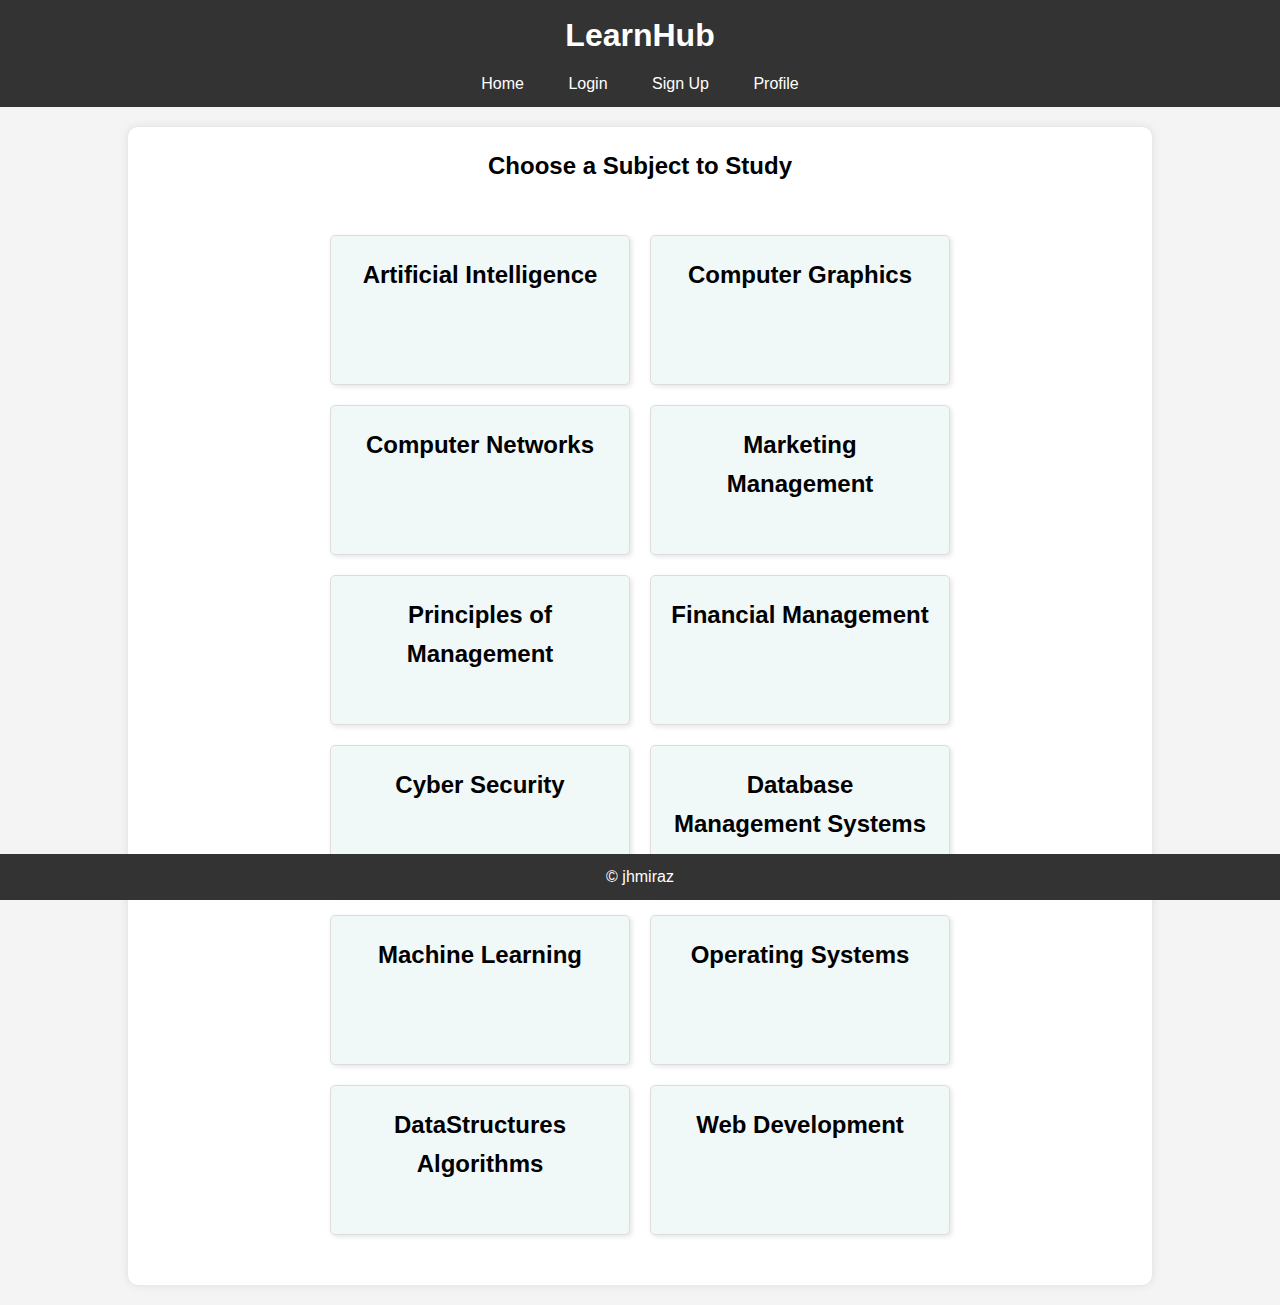
<file: index.html>
<!DOCTYPE html>
<html lang="en">
  <head>
    <meta charset="UTF-8" />
    <meta name="viewport" content="width=device-width, initial-scale=1.0" />
    <title>Educational Website</title>
    <link rel="stylesheet" href="style.css" />
    <script src="scripts.js"></script>
  </head>
  <body>
    <header>
      <h1>LearnHub</h1>
      <div class="user-options">
        <a href="index.html">Home</a>
        <a href="login.html">Login</a>
        <a href="signUp.html">Sign Up</a>
        <a href="profile.html">Profile</a>
      </div>
    </header>
    <section id="subject-selection">
      
      <h2>Choose a Subject to Study</h2>
      <div class="courses">
        <a href="ArtificialIntelligence.html" class="course-color">
          <div class="course">
            <h2>Artificial Intelligence</h2>
          </div>
        </a>
        <a href="ComputerGraphics.html" class="course-color">
          <div class="course">
            <h2>Computer Graphics</h2>
          </div>
        </a>
        <a href="ComputerNetworks.html" class="course-color">
          <div class="course">
            <h2>Computer Networks</h2>
          </div>
        </a>
        <a href="marketingManagement.html" class="course-color">
          <div class="course">
            <h2>Marketing Management</h2>
          </div>
        </a>
        <a href="principllesofMaagement.html" class="course-color">
          <div class="course">
            <h2>Principles of Management</h2>
          </div>
        </a>
        <a href="financialManagement.html" class="course-color">
          <div class="course">
            <h2>Financial 
              Management</h2>
          </div>
        </a>
        <a href="CyberSecurity.html" class="course-color">
          <div class="course">
            <h2>Cyber Security</h2>
          </div>
        </a>
        <a href="DatabaseManagementSystems.html" class="course-color">
        <div class="course">
          <h2>Database Management Systems</h2>
        </div>
        </a>
        <a href="MachineLearning.html" class="course-color">
        <div class="course">
          <h2>Machine Learning</h2>
        </div>
        </a>
        <a href="OperatingSystems.html" class="course-color">
        <div class="course">
          <h2>Operating Systems</h2>
        </div>
        </a>
        <a href="DataStructuresAlgorithms.html" class="course-color">
        <div class="course">
          <h2>DataStructures Algorithms</h2>
        </div>
        </a>
        <a href="WebDevelopment.html" class="course-color">
        <div class="course">
          <h2>Web Development</h2>
        </div>
        </a>
    </section>

    <footer>
      <p>&copy; jhmiraz</p>
    </footer>
    
  </body>
</html>
</file>
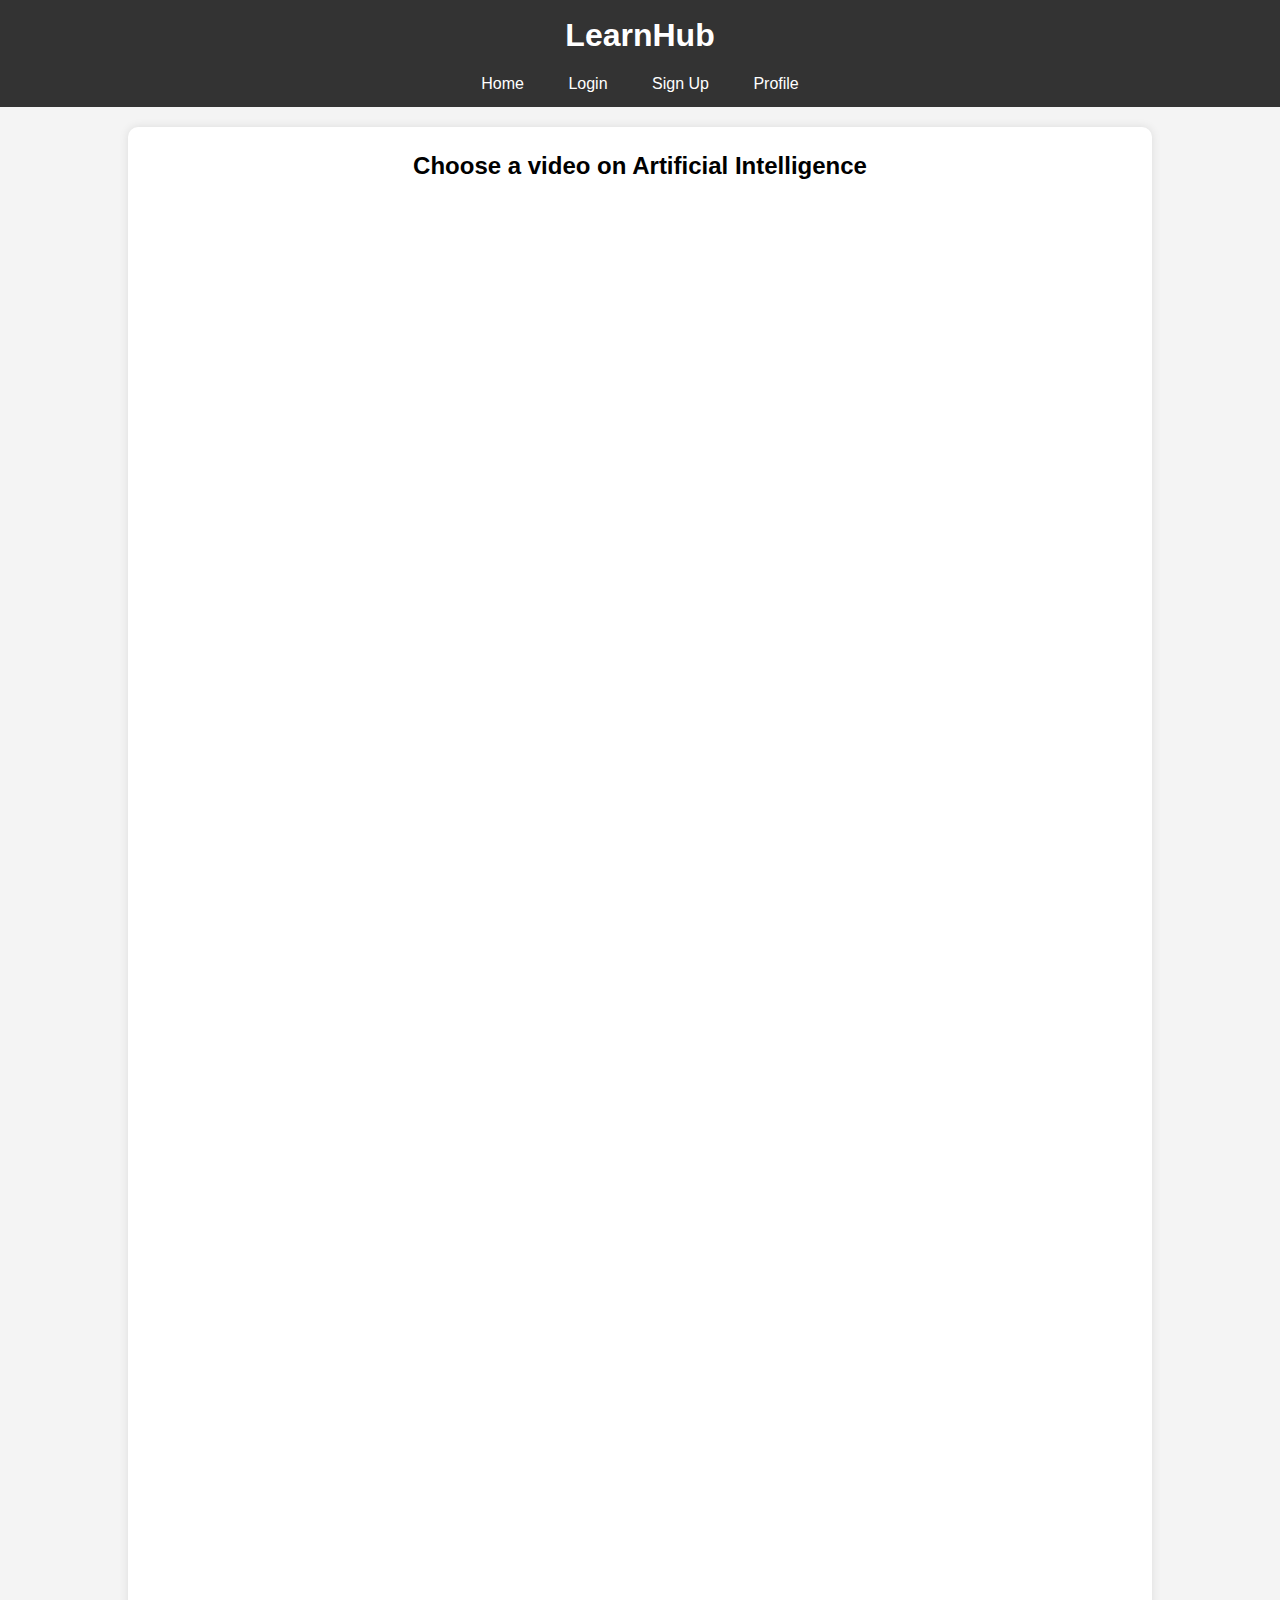
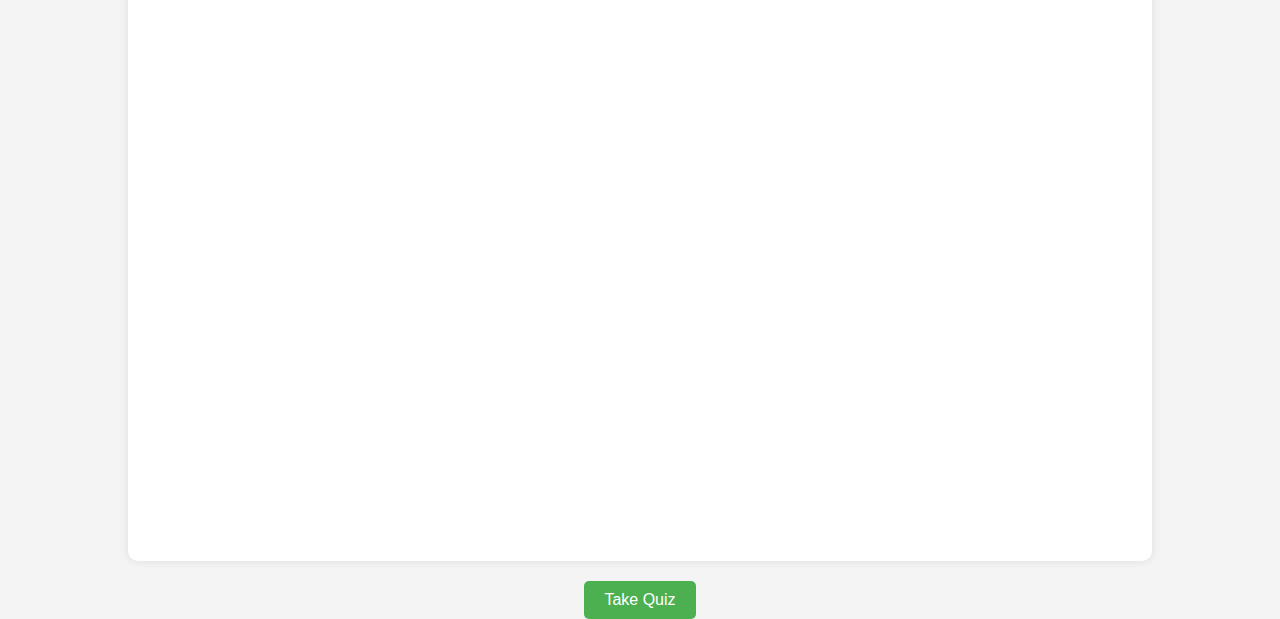
<file: ArtificialIntelligence.html>
<!DOCTYPE html>
<html lang="en">
  <head>
    <meta charset="UTF-8" />
    <meta name="viewport" content="width=device-width, initial-scale=1.0" />
    <title>Educational Website</title>
    <link rel="stylesheet" href="style.css" />
    <script src="scripts.js"></script>
  </head>
  <body>
    <header>
      <h1>LearnHub</h1>
      <div class="user-options">
        <a href="index.html">Home</a>
        <a href="login.html">Login</a>
        <a href="signUp.html">Sign Up</a>
        <a href="profile.html">Profile</a>
      </div>
    </header>
    <section id="subject-selection">
      <h2>Choose a video on Artificial Intelligence</h2>
      <div class="video-container">
        <iframe width="725" height="315" src="https://www.youtube.com/embed/R-ZMdOcZdXA?si=koM4MdvB1AxAIOjF"
          title="YouTube video player" frameborder="0"
          allow="accelerometer; autoplay; clipboard-write; encrypted-media; gyroscope; picture-in-picture; web-share"
          referrerpolicy="strict-origin-when-cross-origin" allowfullscreen></iframe>
        <iframe width="725" height="315" src="https://www.youtube.com/embed/6U0vQAUhcjU?si=c_M13Zse6Cn3HETb"
          title="YouTube video player" frameborder="0"
          allow="accelerometer; autoplay; clipboard-write; encrypted-media; gyroscope; picture-in-picture; web-share"
          referrerpolicy="strict-origin-when-cross-origin" allowfullscreen></iframe>
        <iframe width="725" height="315" src="https://www.youtube.com/embed/6nAFGRSpIl4?si=pzawQAwyY9Lsj2Kq"
          title="YouTube video player" frameborder="0"
          allow="accelerometer; autoplay; clipboard-write; encrypted-media; gyroscope; picture-in-picture; web-share"
          referrerpolicy="strict-origin-when-cross-origin" allowfullscreen></iframe>
        <iframe width="725" height="315" src="https://www.youtube.com/embed/OCDC62vJUeQ?si=CXX6aJ4QmRZD2YBO"
          title="YouTube video player" frameborder="0"
          allow="accelerometer; autoplay; clipboard-write; encrypted-media; gyroscope; picture-in-picture; web-share"
          referrerpolicy="strict-origin-when-cross-origin" allowfullscreen></iframe>
        <iframe width="725" height="315" src="https://www.youtube.com/embed/qZ0cqq27uXw?si=6IvS179qoifEwqRh"
          title="YouTube video player" frameborder="0"
          allow="accelerometer; autoplay; clipboard-write; encrypted-media; gyroscope; picture-in-picture; web-share"
          referrerpolicy="strict-origin-when-cross-origin" allowfullscreen></iframe>
        <iframe width="725" height="315" src="https://www.youtube.com/embed/cc4UjODBKLQ?si=GooanEJ_TLE-rYxn"
          title="YouTube video player" frameborder="0"
          allow="accelerometer; autoplay; clipboard-write; encrypted-media; gyroscope; picture-in-picture; web-share"
          referrerpolicy="strict-origin-when-cross-origin" allowfullscreen></iframe>
      </div>
    </section>
    <button id="quiz-button">Take Quiz</button>
    <div id="quiz-popup" class="hidden">
      <DIV class="quiz-box">
      <h3>Artificial Intelligence Quiz</h3>
      <form id="ai-quiz">
        <fieldset>
          <legend>Question 1:</legend>
          <p>What does AI stand for?</p>
          <label><input type="radio" name="q1" value="a"> Artificial Intelligence</label><br>
          <label><input type="radio" name="q1" value="b"> Advanced Intelligence</label><br>
          <label><input type="radio" name="q1" value="c"> Automated Intelligence</label><br>
        </fieldset>
  
        <fieldset>
          <legend>Question 2:</legend>
          <p>Which programming language is commonly used in AI?</p>
          <label><input type="radio" name="q2" value="a"> Python</label><br>
          <label><input type="radio" name="q2" value="b"> Java</label><br>
          <label><input type="radio" name="q2" value="c"> C++</label><br>
        </fieldset>
  
        <fieldset>
          <legend>Question 3:</legend>
          <p>What is the Turing test used for?</p>
          <label><input type="radio" name="q3" value="a"> Captcha verification</label><br>
          <label><input type="radio" name="q3" value="b"> Measuring human intelligence</label><br>
          <label><input type="radio" name="q3" value="c"> Determining machine sentience</label><br>
          <label><input type="radio" name="q3" value="d"> All of the above</label><br>
        </fieldset>
  
        <fieldset>
          <legend>Question 4:</legend>
          <p>What is the difference between supervised and unsupervised machine learning?</p>
          <label><input type="radio" name="q4" value="a"> Supervised learns from labeled data, unsupervised from unlabeled
            data</label><br>
          <label><input type="radio" name="q4" value="b"> Supervised is faster, unsupervised is more accurate</label><br>
          <label><input type="radio" name="q4" value="c"> Supervised deals with text data, unsupervised deals with
            images</label><br>
          <label><input type="radio" name="q4" value="d"> There is no difference</label><br>
        </fieldset>
  
        <fieldset>
          <legend>Question 5:</legend>
          <p>What is a neural network inspired by?</p>
          <label><input type="radio" name="q5" value="a"> The human brain</label><br>
          <label><input type="radio" name="q5" value="b"> Quantum mechanics</label><br>
          <label><input type="radio" name="q5" value="c"> The internet</label><br>
          <label><input type="radio" name="q5" value="d"> All of the above</label><br>
        </fieldset>
  
        <button type="submit">Submit</button>
      </form>
      <div id="quiz-result" class="hidden">
        
      </div>
    </div>

    <div id="confirmation-message" class="hidden">Form submitted successfully!</div>
  </DIV> 
  </body>
</html>
</file>
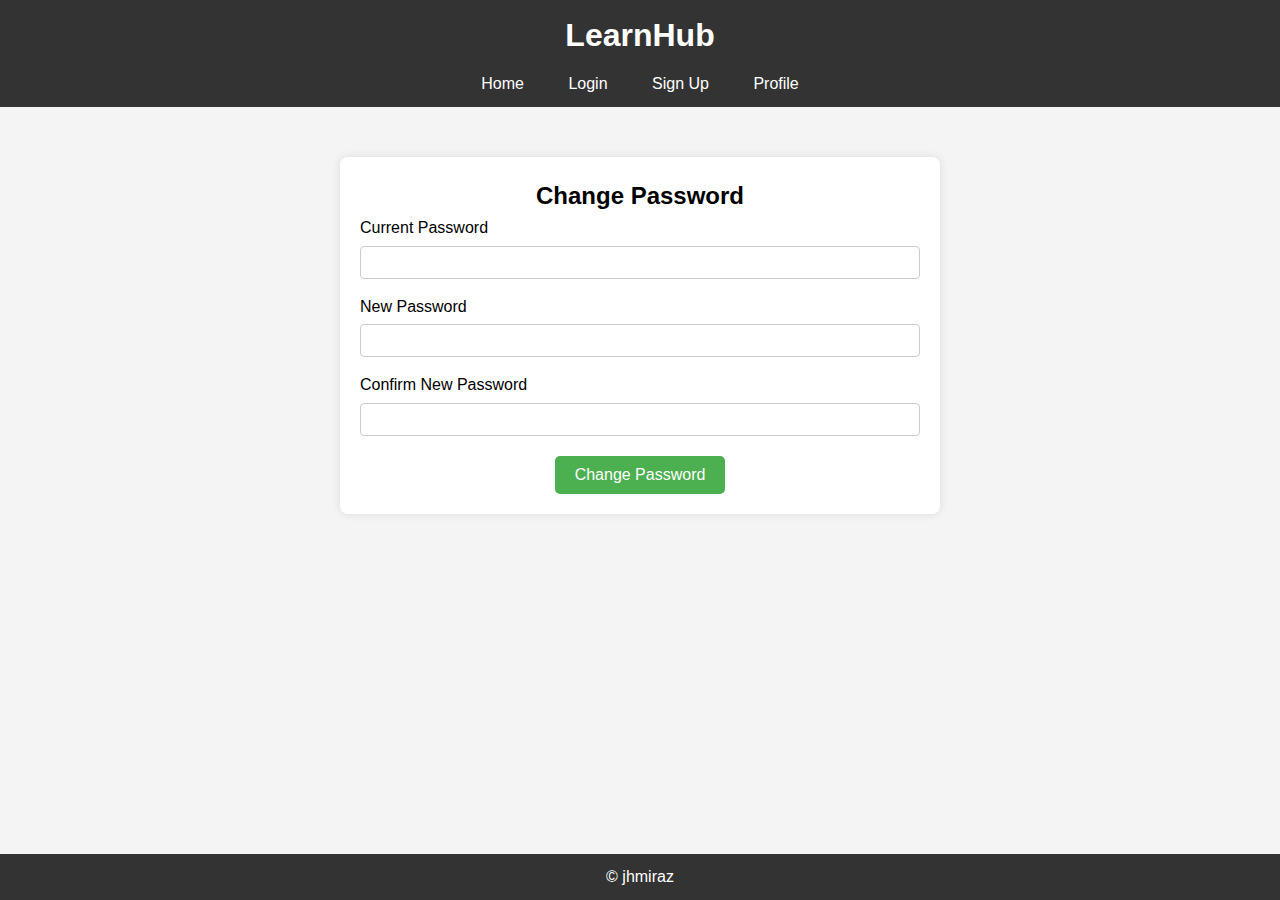
<file: changePass.html>
<!DOCTYPE html>
<html lang="en">

<head>
    <meta charset="UTF-8">
    <meta name="viewport" content="width=device-width, initial-scale=1.0">
    <title>Change Password - LearnHub</title>
    <link rel="stylesheet" href="style.css">
</head>

<body>
    <header>
        <h1>LearnHub</h1>
        <div class="user-options">
            <a href="index.html">Home</a>
            <a href="login.html">Login</a>
            <a href="signUp.html">Sign Up</a>
            <a href="profile.html">Profile</a>
        </div>
    </header>

    <div class="change-password-container">
        <h2>Change Password</h2>
        <form action="#" method="POST" id="change-password-form">
            <div class="input-group">
                <label for="current-password">Current Password</label>
                <input type="password" id="current-password" name="current-password" required>
            </div>
            <div class="input-group">
                <label for="new-password">New Password</label>
                <input type="password" id="new-password" name="new-password" required>
            </div>
            <div class="input-group">
                <label for="confirm-password">Confirm New Password</label>
                <input type="password" id="confirm-password" name="confirm-password" required>
            </div>
            <button type="submit" id="changePassword">Change Password</button>
        </form>
    </div>

    <footer>
        <p>&copy; jhmiraz</p>
    </footer>
</body>

</html>
</file>
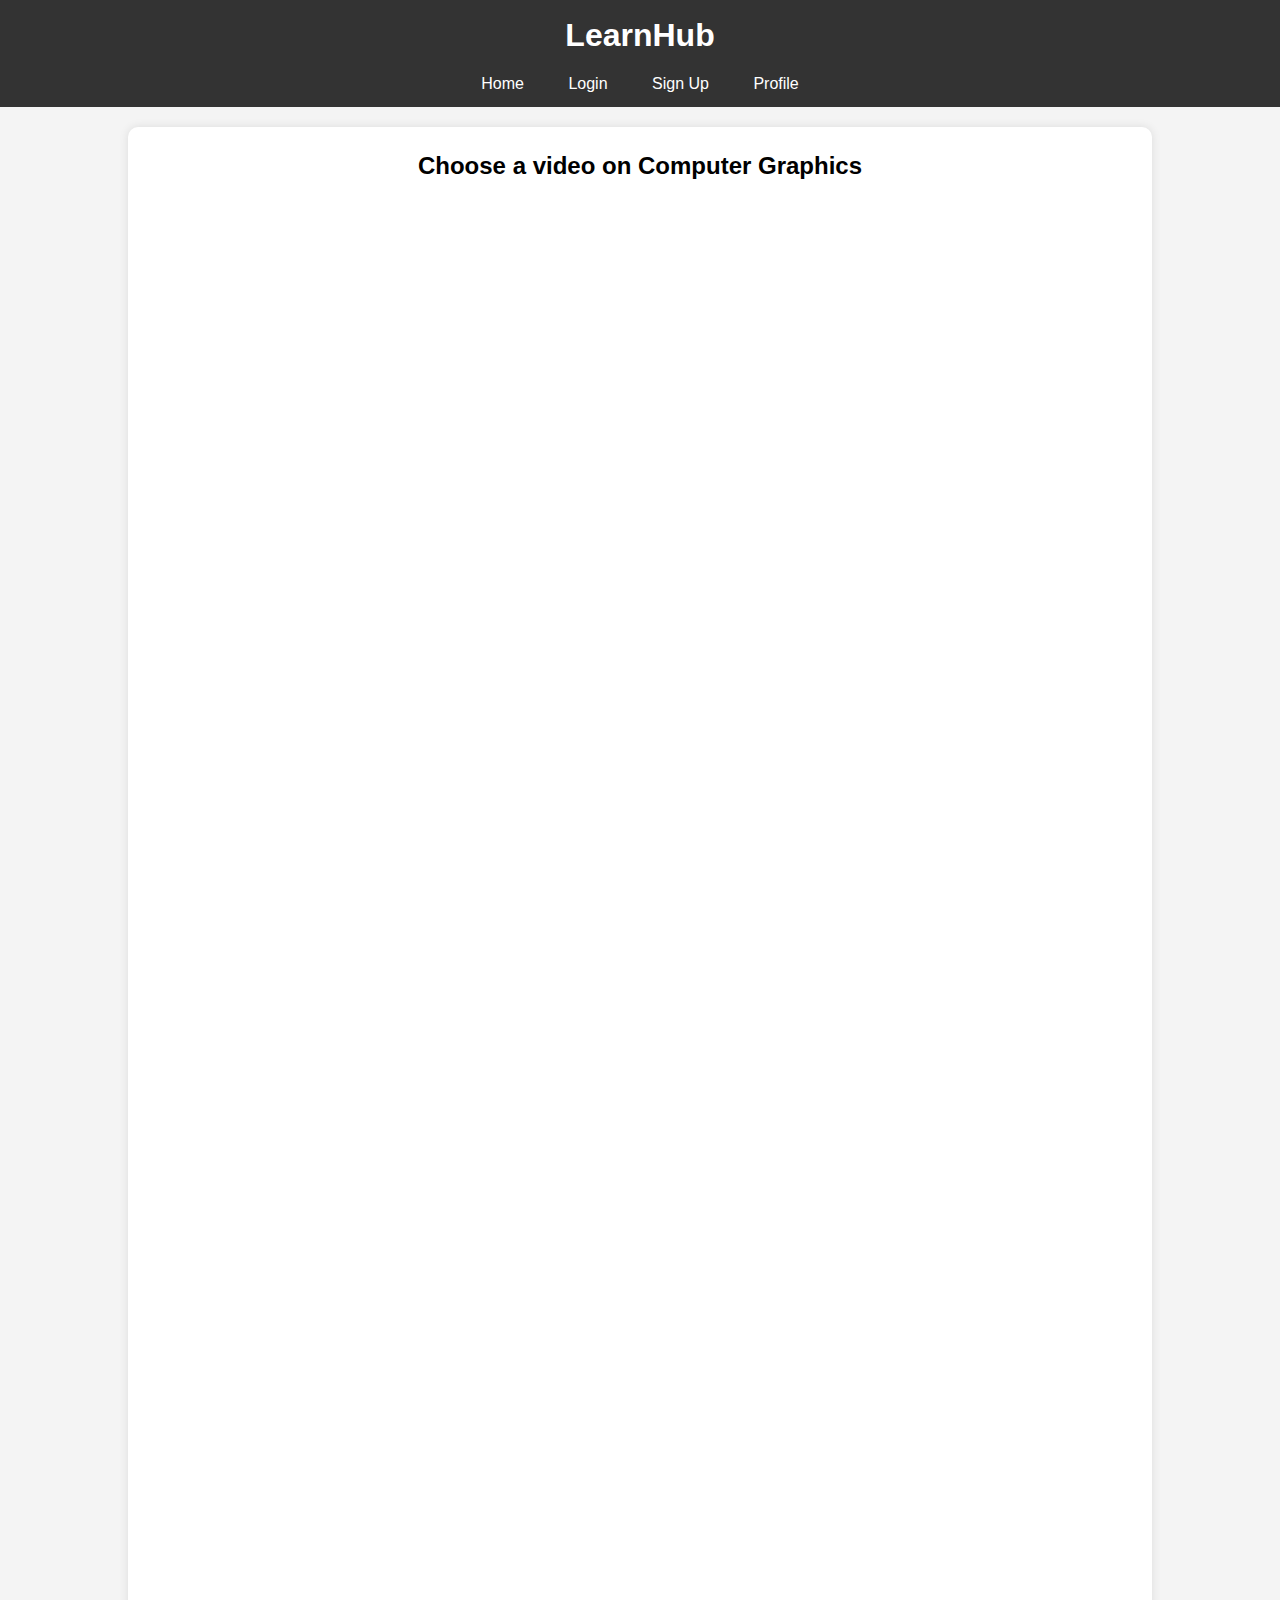
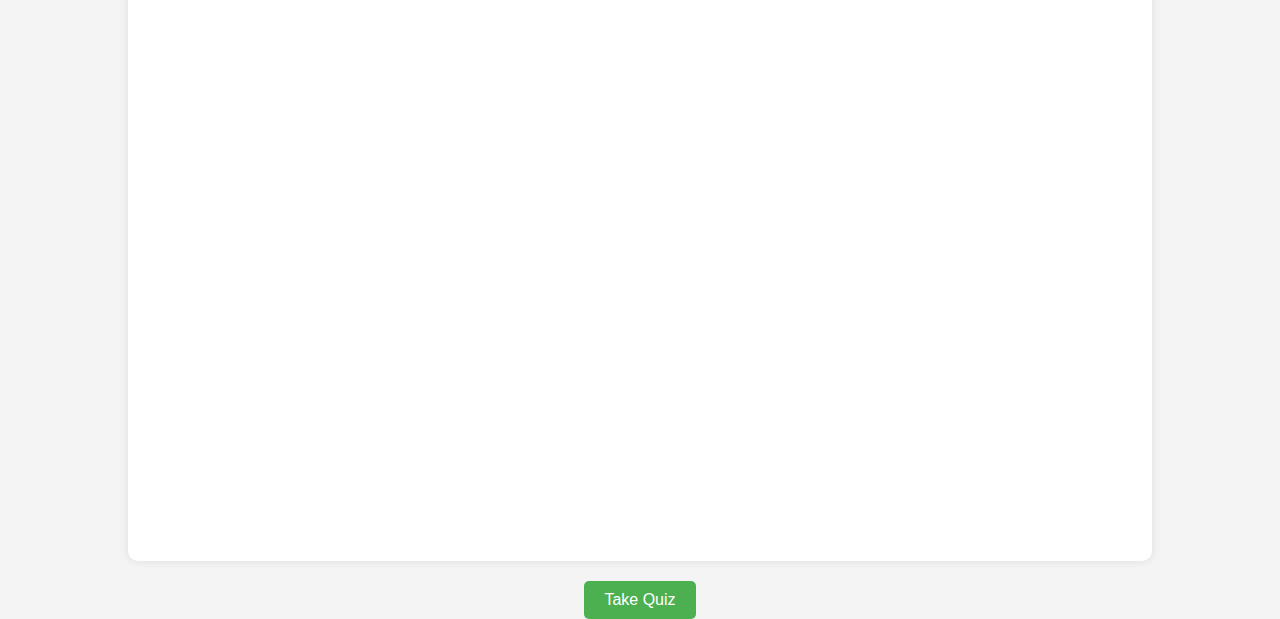
<file: ComputerGraphics.html>
<!DOCTYPE html>
<html lang="en">
<head>
    <meta charset="UTF-8">
    <meta name="viewport" content="width=device-width, initial-scale=1.0">
    <title>Educational Website</title>
    <link rel="stylesheet" href="style.css">
    <script src="scripts.js"></script>
</head>
<body>
    <header>
        <h1>LearnHub</h1>
        <div class="user-options">
          <a href="index.html">Home</a>
          <a href="login.html">Login</a>
          <a href="signUp.html">Sign Up</a>
          <a href="profile.html">Profile</a>
            
        </div>
    </header>
    <section id="subject-selection">
        <h2>Choose a video on Computer Graphics</h2>
        <div class="video-container">
            <iframe width="725" height="315" src="https://www.youtube.com/embed/dDcBD-__k-s?si=Qg8HbsqYDzwZTyYS" title="YouTube video player" frameborder="0" allow="accelerometer; autoplay; clipboard-write; encrypted-media; gyroscope; picture-in-picture; web-share" referrerpolicy="strict-origin-when-cross-origin" allowfullscreen></iframe>
            <iframe width="725" height="315" src="https://www.youtube.com/embed/NfZHrkXeqJs?si=0tVS-OUktNoPx9Au" title="YouTube video player" frameborder="0" allow="accelerometer; autoplay; clipboard-write; encrypted-media; gyroscope; picture-in-picture; web-share" referrerpolicy="strict-origin-when-cross-origin" allowfullscreen></iframe>
            <iframe width="725" height="315" src="https://www.youtube.com/embed/NfZHrkXeqJs?si=3tSyyj5rpv0tje2_" title="YouTube video player" frameborder="0" allow="accelerometer; autoplay; clipboard-write; encrypted-media; gyroscope; picture-in-picture; web-share" referrerpolicy="strict-origin-when-cross-origin" allowfullscreen></iframe>
            <iframe width="725" height="315" src="https://www.youtube.com/embed/8sethTit6L4?si=6gQfd5V1Sa-dPJTs" title="YouTube video player" frameborder="0" allow="accelerometer; autoplay; clipboard-write; encrypted-media; gyroscope; picture-in-picture; web-share" referrerpolicy="strict-origin-when-cross-origin" allowfullscreen></iframe>
            <iframe width="725" height="315" src="https://www.youtube.com/embed/0eQv0MQBu7Q?si=s7-XrHX7jhzkhcoW" title="YouTube video player" frameborder="0" allow="accelerometer; autoplay; clipboard-write; encrypted-media; gyroscope; picture-in-picture; web-share" referrerpolicy="strict-origin-when-cross-origin" allowfullscreen></iframe>
            <iframe width="725" height="315" src="https://www.youtube.com/embed/Gto5QZ7-DaE?si=FZ7fHhEA3XPeHHI5" title="YouTube video player" frameborder="0" allow="accelerometer; autoplay; clipboard-write; encrypted-media; gyroscope; picture-in-picture; web-share" referrerpolicy="strict-origin-when-cross-origin" allowfullscreen></iframe>    
        </div>
      </section>
      <button id="quiz-button">Take Quiz</button>
      <div id="quiz-popup" class="hidden">
        <DIV class="quiz-box">
        <h3>Artificial Intelligence Quiz</h3>
        <form id="ai-quiz">
          <fieldset>
            <legend>Question 1:</legend>
            <p>What are the two main categories of computer graphics based on dimensionality?</p>
            <label><input type="radio" name="q1" value="a"> Raster and vector graphics</label><br>
            <label><input type="radio" name="q1" value="b"> 2D and 3D graphics</label><br>
            <label><input type="radio" name="q1" value="c"> Procedural and non-procedural graphics</label><br>
            <label><input type="radio" name="q1" value="d"> User-created and pre-rendered graphics</label><br>
          </fieldset>
        
          <fieldset>
            <legend>Question 2:</legend>
            <p>What is the process of creating a realistic image in 3D graphics called?</p>
            <label><input type="radio" name="q2" value="a"> Texturing</label><br>
            <label><input type="radio" name="q2" value="b"> Rendering</label><br>
            <label><input type="radio" name="q2" value="c"> Modeling</label><br>
            <label><input type="radio" name="q2" value="d"> Animation</label><br>
          </fieldset>
        
          <fieldset>
            <legend>Question 3:</legend>
            <p>What is the primary difference between raster and vector graphics?</p>
            <label><input type="radio" name="q3" value="a"> Raster graphics are better for photos, vector graphics for illustrations</label><br>
            <label><input type="radio" name="q3" value="b"> Raster graphics are made of pixels, vector graphics are made of paths</label><br>
            <label><input type="radio" name="q3" value="c"> Raster graphics are 3D, vector graphics are 2D</label><br>
            <label><input type="radio" name="q3" value="d"> Raster graphics are faster to render, vector graphics are more scalable</label><br>
          </fieldset>
        
          <fieldset>
            <legend>Question 4:</legend>
            <p>What is a common technique used to create realistic lighting effects in computer graphics?</p>
            <label><input type="radio" name="q4" value="a"> Ray tracing</label><br>
            <label><input type="radio" name="q4" value="b"> Bump mapping</label><br>
            <label><input type="radio" name="q4" value="c"> Anti-aliasing</label><br>
            <label><input type="radio" name="q4" value="d"> Polygon mesh reduction</label><br>
          </fieldset>
        
          <fieldset>
            <legend>Question 5:</legend>
            <p>What is the process of creating smooth movement for objects in computer graphics called?</p>
            <label><input type="radio" name="q5" value="a"> Rigging</label><br>
            <label><input type="radio" name="q5" value="b"> Keyframing</label><br>
            <label><input type="radio" name="q5" value="c"> Motion capture</label><br>
            <label><input type="radio" name="q5" value="d"> Animation</label><br>
          </fieldset>
          <button type="submit">Submit</button>
        </form>
        <div id="quiz-result" class="hidden">
          
        </div>
      </div>
  
      <div id="confirmation-message" class="hidden">Form submitted successfully!</div>
    </DIV> 
    
    
</body>
</html>
</file>
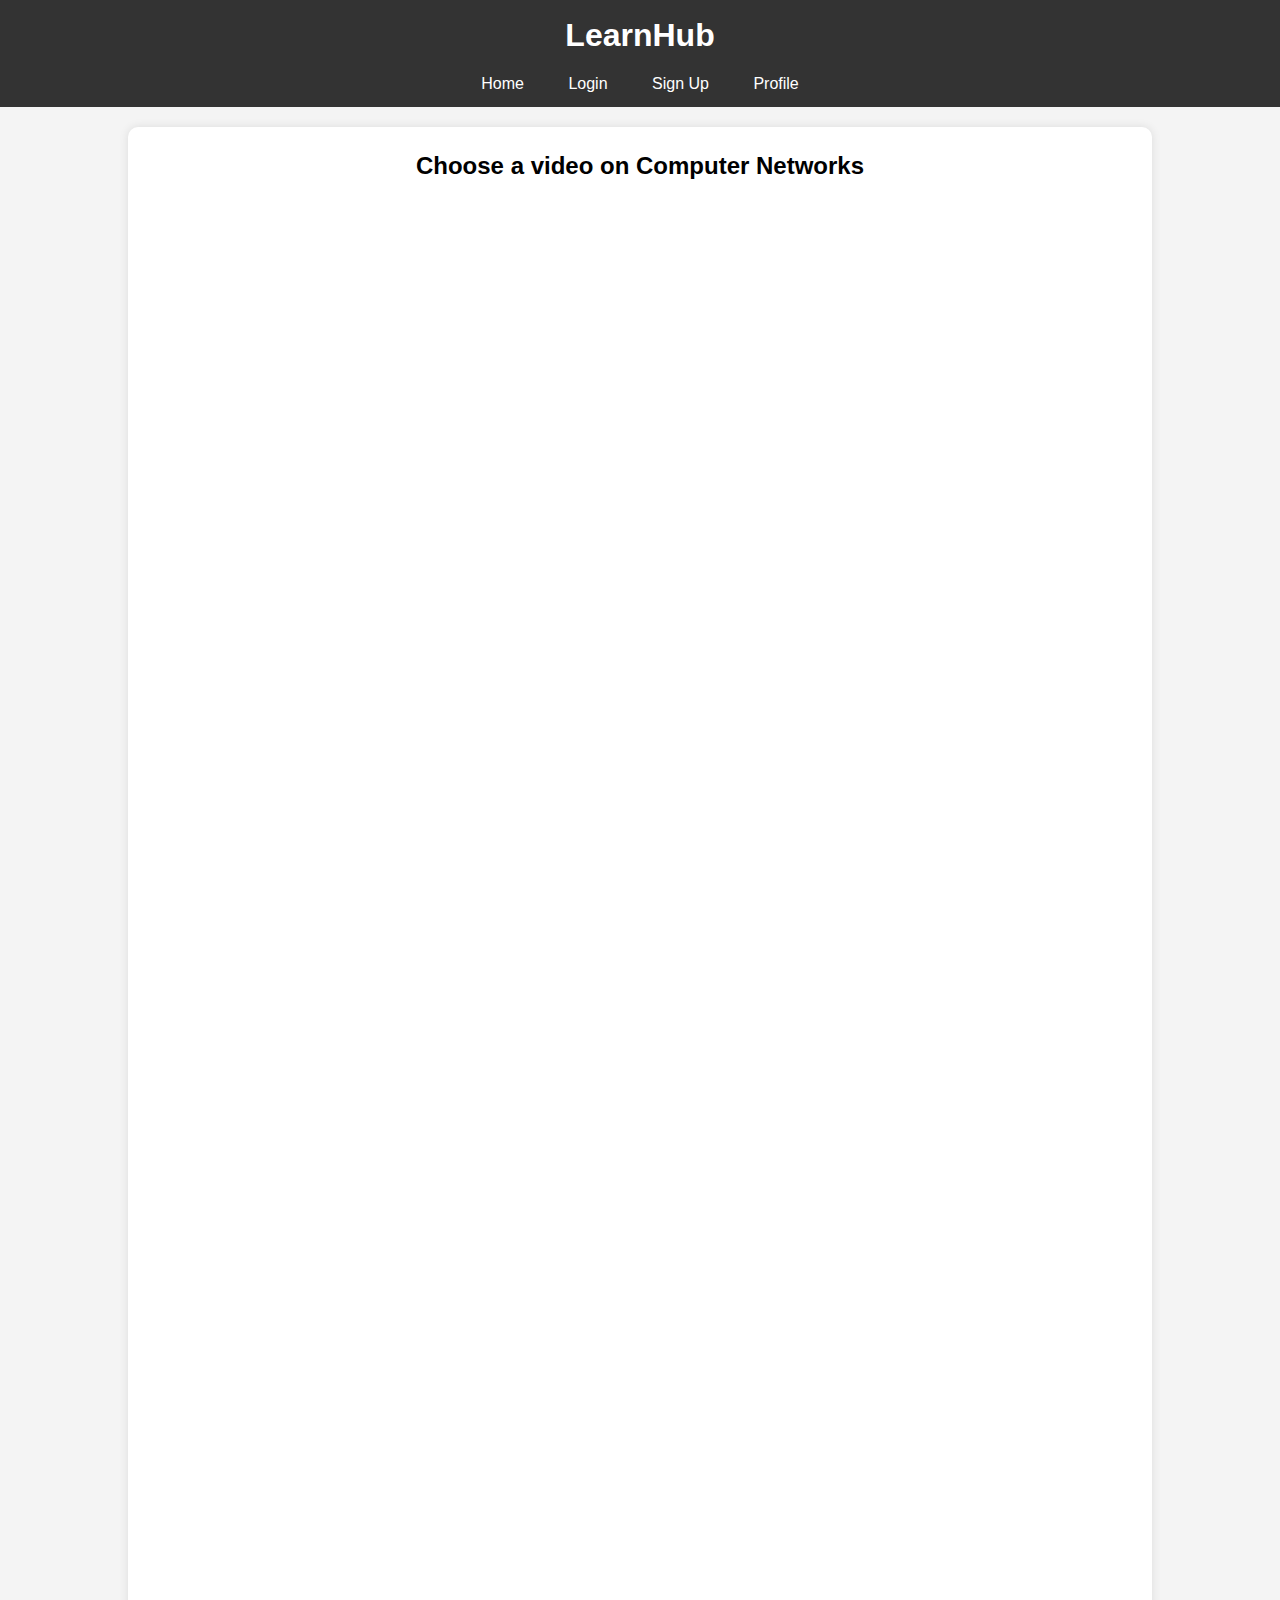
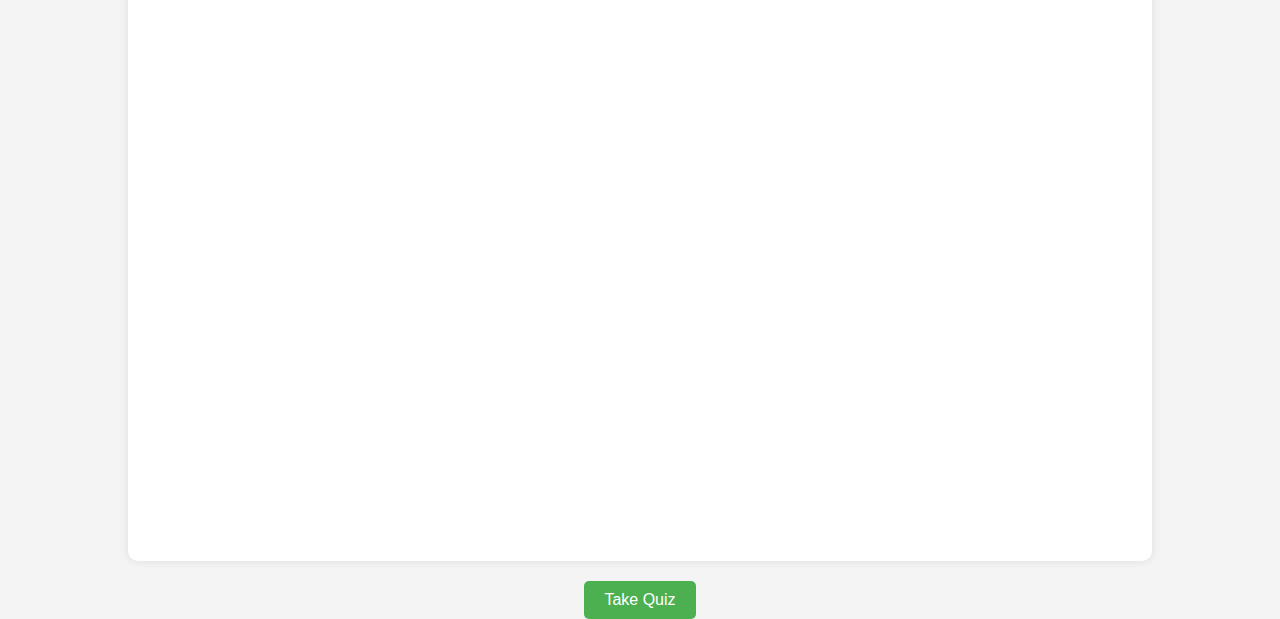
<file: ComputerNetworks.html>
<!DOCTYPE html>
<html lang="en">
<head>
    <meta charset="UTF-8">
    <meta name="viewport" content="width=device-width, initial-scale=1.0">
    <title>Educational Website</title>
    <link rel="stylesheet" href="style.css">
    <script src="scripts.js"></script>
</head>
<body>
    <header>
        <h1>LearnHub</h1>
        <div class="user-options">
          <a href="index.html">Home</a>
          <a href="login.html">Login</a>
          <a href="signUp.html">Sign Up</a>
          <a href="profile.html">Profile</a>
            
        </div>
    </header>
    <section id="subject-selection">
        <h2>Choose a video on Computer Networks</h2>
        <div class="video-container">
            <iframe width="725" height="315" src="https://www.youtube.com/embed/OEC0PcOgyZw?si=sSJAeHeGEh_Q_6A5" title="YouTube video player" frameborder="0"  allowfullscreen></iframe>
            <iframe width="725" height="315" src="https://www.youtube.com/embed/95qGLkxPqV0?si=p8BMlrr5zpnQlpxR" title="YouTube video player" frameborder="0" allow="accelerometer; autoplay; clipboard-write; encrypted-media; gyroscope; picture-in-picture; web-share" referrerpolicy="strict-origin-when-cross-origin" allowfullscreen></iframe>
            <iframe width="725" height="315" src="https://www.youtube.com/embed/HoDZ6fxttmg?si=xoqh6ht6kMYGCT8R" title="YouTube video player" frameborder="0" allow="accelerometer; autoplay; clipboard-write; encrypted-media; gyroscope; picture-in-picture; web-share" referrerpolicy="strict-origin-when-cross-origin" allowfullscreen></iframe>
            <iframe width="725" height="315" src="https://www.youtube.com/embed/-9ikVFD313U?si=rcc58VzlA63pAQOV" title="YouTube video player" frameborder="0" allow="accelerometer; autoplay; clipboard-write; encrypted-media; gyroscope; picture-in-picture; web-share" referrerpolicy="strict-origin-when-cross-origin" allowfullscreen></iframe>
            <iframe width="725" height="315" src="https://www.youtube.com/embed/KnTrjXiXG5c?si=bq5vh0-vGSR3uuKd" title="YouTube video player" frameborder="0" allow="accelerometer; autoplay; clipboard-write; encrypted-media; gyroscope; picture-in-picture; web-share" referrerpolicy="strict-origin-when-cross-origin" allowfullscreen></iframe>
            <iframe width="725" height="315" src="https://www.youtube.com/embed/48n1DPJApgc?si=AcRko9JA5xrHKqKj" title="YouTube video player" frameborder="0" allow="accelerometer; autoplay; clipboard-write; encrypted-media; gyroscope; picture-in-picture; web-share" referrerpolicy="strict-origin-when-cross-origin" allowfullscreen></iframe>      
        </div>
      </section>
      <button id="quiz-button">Take Quiz</button>
    <div id="quiz-popup" class="hidden">
      <DIV class="quiz-box">
      <h3>Artificial Intelligence Quiz</h3>
      <form id="ai-quiz">
        <fieldset>
          <legend>Question 1:</legend>
          <p>What is the difference between a network device and a network node?</p>
          <label><input type="radio" name="q1" value="a"> A device processes data, a node simply connects devices.</label><br>
          <label><input type="radio" name="q1" value="b"> A device is active, a node can be active or passive.</label><br>
          <label><input type="radio" name="q1" value="c"> There is no difference, the terms are interchangeable.</label><br>
          <label><input type="radio" name="q1" value="d"> A device connects to the internet, a node connects to a local network.</label><br>
        </fieldset>
      
        <fieldset>
          <legend>Question 2:</legend>
          <p>What are the two main types of network topologies?</p>
          <label><input type="radio" name="q2" value="a"> Client-server and peer-to-peer</label><br>
          <label><input type="radio" name="q2" value="b"> Bus and star</label><br>
          <label><input type="radio" name="q2" value="c"> Wired and wireless</label><br>
          <label><input type="radio" name="q2" value="d"> Local and wide area</label><br>
        </fieldset>
      
        <fieldset>
          <legend>Question 3:</legend>
          <p>What is the function of the IP address in a computer network?</p>
          <label><input type="radio" name="q3" value="a"> To assign a unique identifier to a device on the network.</label><br>
          <label><input type="radio" name="q3" value="b"> To determine the speed of a network connection.</label><br>
          <label><input type="radio" name="q3" value="c"> To secure communication between devices.</label><br>
          <label><input type="radio" name="q3" value="d"> To store data on the network.</label><br>
        </fieldset>
      
        <fieldset>
          <legend>Question 4:</legend>
          <p>What is the primary difference between a local area network (LAN) and a wide area network (WAN)?</p>
          <label><input type="radio" name="q4" value="a"> LANs are private networks, WANs are public networks.</label><br>
          <label><input type="radio" name="q4" value="b"> LANs cover a small geographic area, WANs cover a large geographic area.</label><br>
          <label><input type="radio" name="q4" value="c"> LANs connect similar devices, WANs connect different device types.</label><br>
          <label><input type="radio" name="q4" value="d"> LANs are slower than WANs.</label><br>
        </fieldset>
      
        <fieldset>
          <legend>Question 5:</legend>
          <p>What is the role of a firewall in a computer network?</p>
          <label><input type="radio" name="q5" value="a"> To connect devices to a network.</label><br>
          <label><input type="radio" name="q5" value="b"> To manage network traffic flow.</label><br>
          <label><input type="radio" name="q5" value="c"> To encrypt data sent over the network.</label><br>
          <label><input type="radio" name="q5" value="d"> To filter incoming and outgoing traffic for security purposes.</label><br>
        </fieldset> <fieldset>
          <legend>Question 1:</legend>
          <p>What is the difference between a network device and a network node?</p>
          <label><input type="radio" name="q1" value="a"> A device processes data, a node simply connects devices.</label><br>
          <label><input type="radio" name="q1" value="b"> A device is active, a node can be active or passive.</label><br>
          <label><input type="radio" name="q1" value="c"> There is no difference, the terms are interchangeable.</label><br>
          <label><input type="radio" name="q1" value="d"> A device connects to the internet, a node connects to a local network.</label><br>
        </fieldset>
      
        <fieldset>
          <legend>Question 2:</legend>
          <p>What are the two main types of network topologies?</p>
          <label><input type="radio" name="q2" value="a"> Client-server and peer-to-peer</label><br>
          <label><input type="radio" name="q2" value="b"> Bus and star</label><br>
          <label><input type="radio" name="q2" value="c"> Wired and wireless</label><br>
          <label><input type="radio" name="q2" value="d"> Local and wide area</label><br>
        </fieldset>
      
        <fieldset>
          <legend>Question 3:</legend>
          <p>What is the function of the IP address in a computer network?</p>
          <label><input type="radio" name="q3" value="a"> To assign a unique identifier to a device on the network.</label><br>
          <label><input type="radio" name="q3" value="b"> To determine the speed of a network connection.</label><br>
          <label><input type="radio" name="q3" value="c"> To secure communication between devices.</label><br>
          <label><input type="radio" name="q3" value="d"> To store data on the network.</label><br>
        </fieldset>
      
        <fieldset>
          <legend>Question 4:</legend>
          <p>What is the primary difference between a local area network (LAN) and a wide area network (WAN)?</p>
          <label><input type="radio" name="q4" value="a"> LANs are private networks, WANs are public networks.</label><br>
          <label><input type="radio" name="q4" value="b"> LANs cover a small geographic area, WANs cover a large geographic area.</label><br>
          <label><input type="radio" name="q4" value="c"> LANs connect similar devices, WANs connect different device types.</label><br>
          <label><input type="radio" name="q4" value="d"> LANs are slower than WANs.</label><br>
        </fieldset>
      
        <fieldset>
          <legend>Question 5:</legend>
          <p>What is the role of a firewall in a computer network?</p>
          <label><input type="radio" name="q5" value="a"> To connect devices to a network.</label><br>
          <label><input type="radio" name="q5" value="b"> To manage network traffic flow.</label><br>
          <label><input type="radio" name="q5" value="c"> To encrypt data sent over the network.</label><br>
          <label><input type="radio" name="q5" value="d"> To filter incoming and outgoing traffic for security purposes.</label><br>
        </fieldset>
        <button type="submit">Submit</button>
      </form>
      <div id="quiz-result" class="hidden">
        
      </div>
    </div>

    <div id="confirmation-message" class="hidden">Form submitted successfully!</div>
  </DIV> 
    
    
 
</body>
</html>
</file>
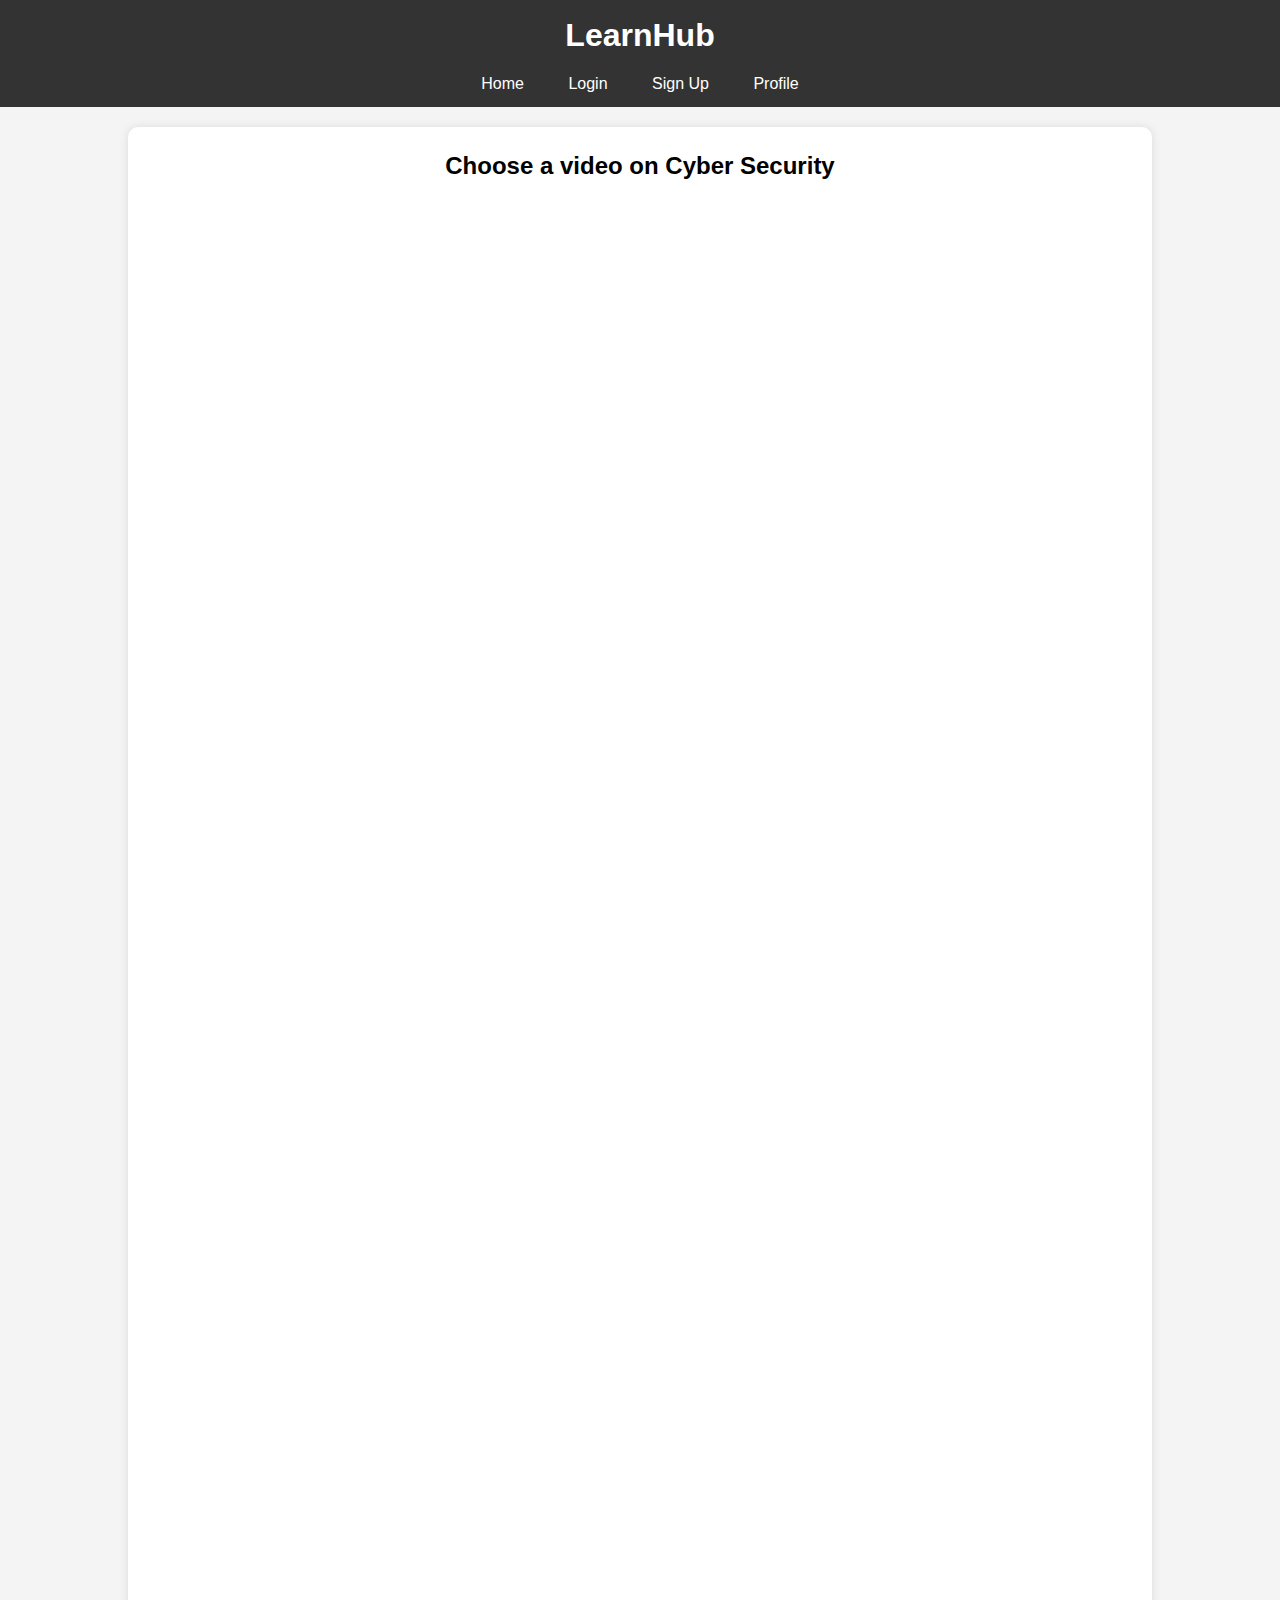
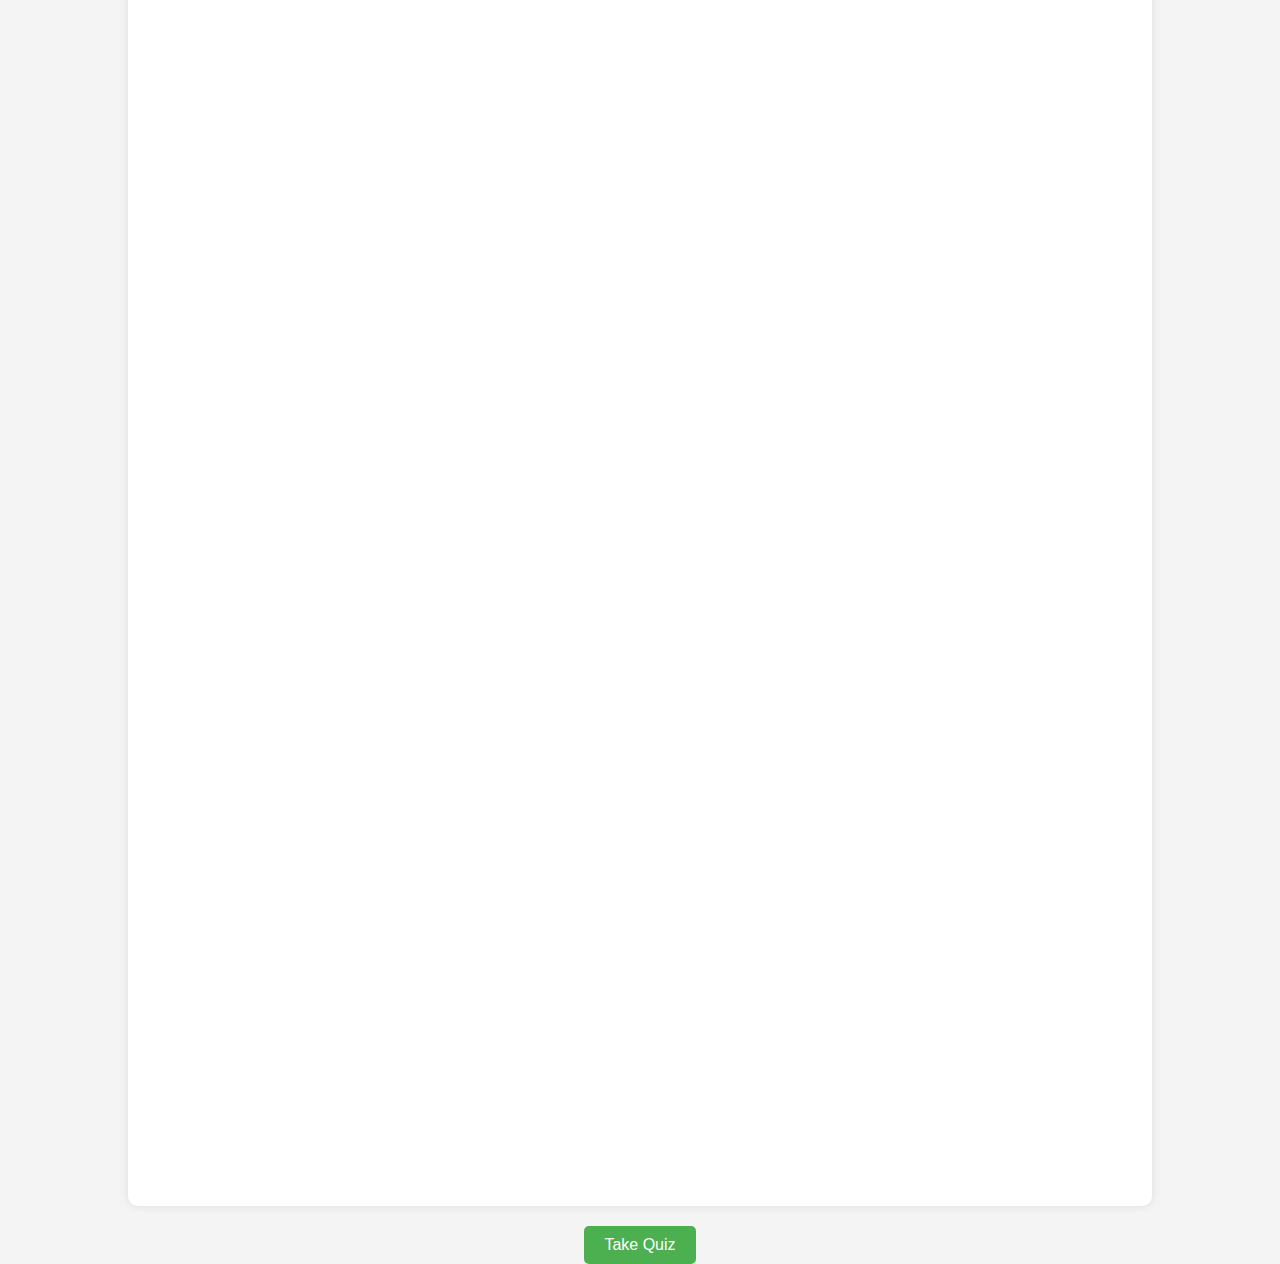
<file: CyberSecurity.html>
<!DOCTYPE html>
<html lang="en">
<head>
    <meta charset="UTF-8">
    <meta name="viewport" content="width=device-width, initial-scale=1.0">
    <title>Educational Website</title>
    <link rel="stylesheet" href="style.css">
    <script src="scripts.js"></script>
</head>
<body>
    <header>
        <h1>LearnHub</h1>
        <div class="user-options">
          <a href="index.html">Home</a>
          <a href="login.html">Login</a>
          <a href="signUp.html">Sign Up</a>
          <a href="profile.html">Profile</a>
            
        </div>
    </header>
    <section id="subject-selection">
        <h2>Choose a video on Cyber Security</h2>
        <div class="video-container">
            <iframe width="725" height="315" src="https://www.youtube.com/embed/ooJSgsB5fIE?si=sdOUSgJq8aXrZhUy" title="YouTube video player" frameborder="0" allow="accelerometer; autoplay; clipboard-write; encrypted-media; gyroscope; picture-in-picture; web-share" referrerpolicy="strict-origin-when-cross-origin" allowfullscreen></iframe>
            <iframe width="725" height="315" src="https://www.youtube.com/embed/LUGkIvcQmGE?si=ogXlHXYXDWJvvBZN" title="YouTube video player" frameborder="0" allow="accelerometer; autoplay; clipboard-write; encrypted-media; gyroscope; picture-in-picture; web-share" referrerpolicy="strict-origin-when-cross-origin" allowfullscreen></iframe>            <iframe width="560" height="315" src="https://www.youtube.com/embed/eO8l70pdVhY?si=_PcscauOYO8B8idv" title="YouTube video player" frameborder="0" allow="accelerometer; autoplay; clipboard-write; encrypted-media; gyroscope; picture-in-picture; web-share" referrerpolicy="strict-origin-when-cross-origin" allowfullscreen></iframe>
            <iframe width="725" height="315" src="https://www.youtube.com/embed/6Jubl1UnJTE?si=FIRWyWf5SjMqGpIP" title="YouTube video player" frameborder="0" allow="accelerometer; autoplay; clipboard-write; encrypted-media; gyroscope; picture-in-picture; web-share" referrerpolicy="strict-origin-when-cross-origin" allowfullscreen></iframe>            <iframe width="560" height="315" src="https://www.youtube.com/embed/_QtSB0Old_Q?si=gIgH4Ubim19TT0-k" title="YouTube video player" frameborder="0" allow="accelerometer; autoplay; clipboard-write; encrypted-media; gyroscope; picture-in-picture; web-share" referrerpolicy="strict-origin-when-cross-origin" allowfullscreen></iframe>
            <iframe width="725" height="315" src="https://www.youtube.com/embed/_QtSB0Old_Q?si=gIgH4Ubim19TT0-k" title="YouTube video player" frameborder="0" allow="accelerometer; autoplay; clipboard-write; encrypted-media; gyroscope; picture-in-picture; web-share" referrerpolicy="strict-origin-when-cross-origin" allowfullscreen></iframe>
            <iframe width="725" height="315" src="https://www.youtube.com/embed/eO8l70pdVhY?si=rutS3QFvgvrSpGV-" title="YouTube video player" frameborder="0" allow="accelerometer; autoplay; clipboard-write; encrypted-media; gyroscope; picture-in-picture; web-share" referrerpolicy="strict-origin-when-cross-origin" allowfullscreen></iframe>
            <iframe width="725" height="315" src="https://www.youtube.com/embed/ochCOjm7XZk?si=0U-FocBALqMlXhrI" title="YouTube video player" frameborder="0" allow="accelerometer; autoplay; clipboard-write; encrypted-media; gyroscope; picture-in-picture; web-share" referrerpolicy="strict-origin-when-cross-origin" allowfullscreen></iframe>      
        </div>
      </section>
    
      <button id="quiz-button">Take Quiz</button>
      <div id="quiz-popup" class="hidden">
        <DIV class="quiz-box">
        <h3>Artificial Intelligence Quiz</h3>
        <form id="ai-quiz">
          <fieldset>
            <legend>Question 1:</legend>
            <p>What is the role of reinforcement learning in AI?</p>
            <label><input type="radio" name="q6" value="a"> Learning through trial and error</label><br>
            <label><input type="radio" name="q6" value="b"> Learning from labeled data</label><br>
            <label><input type="radio" name="q6" value="c"> Processing natural language</label><br>
            <label><input type="radio" name="q6" value="d"> Recognizing objects in images</label><br>
          </fieldset>
        
          <fieldset>
            <legend>Question 2:</legend>
            <p>What is the difference between symbolic AI and connectionist AI?</p>
            <label><input type="radio" name="q7" value="a"> Symbolic uses logic and rules, connectionist uses neural
              networks</label><br>
            <label><input type="radio" name="q7" value="b"> Symbolic is faster, connectionist is more accurate</label><br>
            <label><input type="radio" name="q7" value="c"> Symbolic deals with text data, connectionist deals with
              images</label><br>
            <label><input type="radio" name="q7" value="d"> There is no difference</label><br>
          </fieldset>
        
          <fieldset>
            <legend>Question 3:</legend>
            <p>What are some ethical considerations surrounding AI development?</p>
            <label><input type="radio" name="q8" value="a"> Job displacement</label><br>
            <label><input type="radio" name="q8" value="b"> Algorithmic bias</label><br>
            <label><input type="radio" name="q8" value="c"> Explainability and transparency</label><br>
            <label><input type="radio" name="q8" value="d"> All of the above</label><br>
          </fieldset>

          <fieldset>
            <legend>Question 4:</legend>
            <p>What is the role of big data in AI development?</p>
            <label><input type="radio" name="q9" value="a"> Provides large datasets for training models</label><br>
            <label><input type="radio" name="q9" value="b"> Improves processing speed</label><br>
            <label><input type="radio" name="q9" value="c"> Reduces development costs</label><br>
            <label><input type="radio" name="q9" value="d"> All of the above</label><br>
          </fieldset>
        
          <fieldset>
            <legend>Question 5:</legend>
            <p>What are some potential benefits of artificial general intelligence (AGI)?</p>
            <label><input type="radio" name="q10" value="a"> Solving complex problems</label><br>
            <label><input type="radio" name="q10" value="b"> Automating tedious tasks</label><br>
            <label><input type="radio" name="q10" value="c"> Scientific discovery</label><br>
            <label><input type="radio" name="q10" value="d"> All of the above</label><br>
          </fieldset>
          <button type="submit">Submit</button>
        </form>
        <div id="quiz-result" class="hidden">
          
        </div>
      </div>
  
      <div id="confirmation-message" class="hidden">Form submitted successfully!</div>
    </DIV> 
      
</body>
</html>
</file>
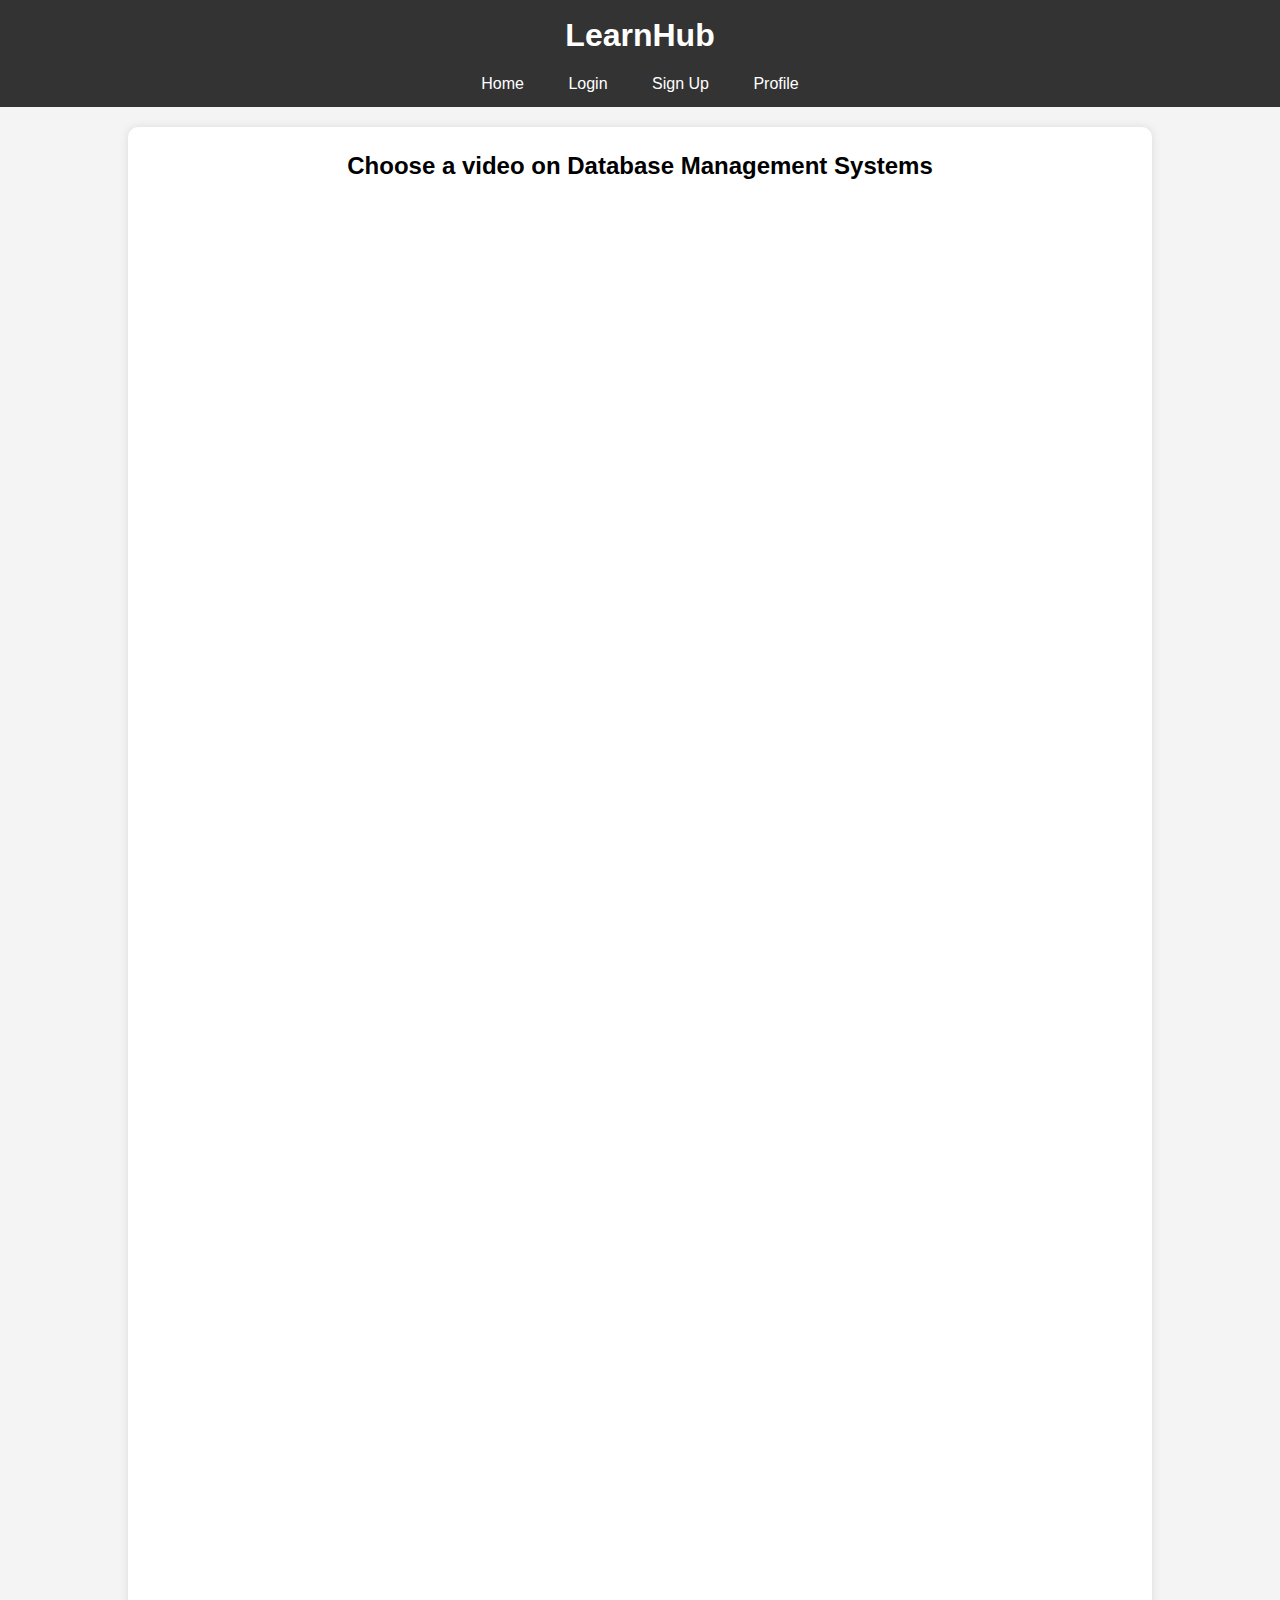
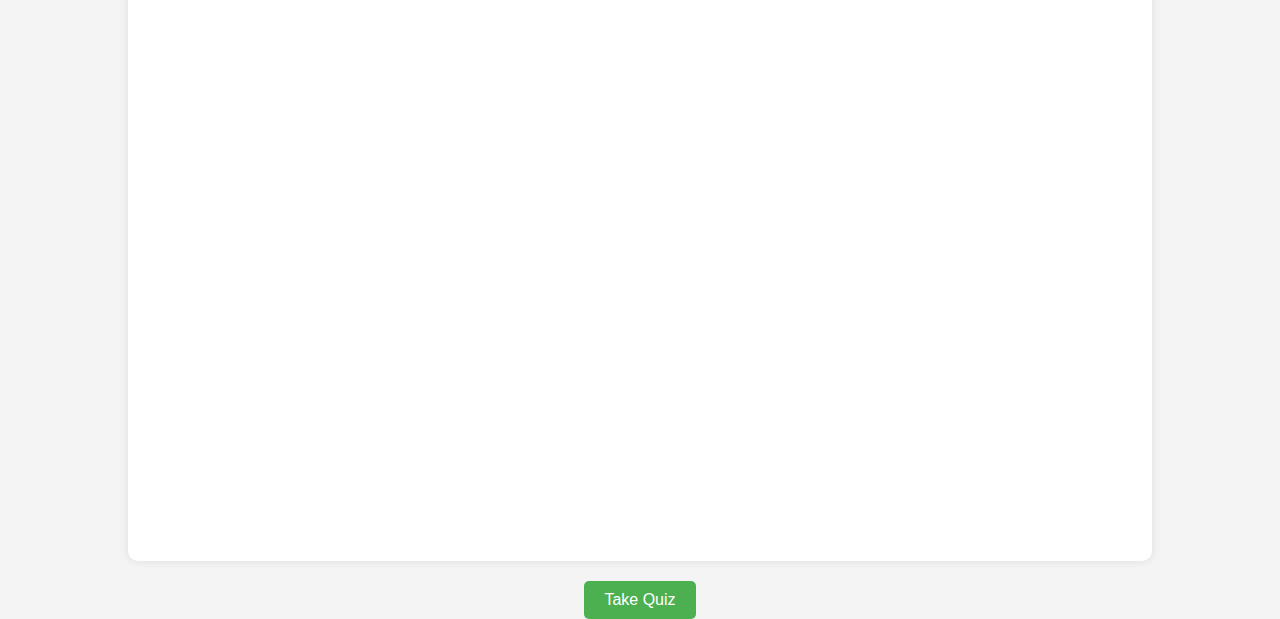
<file: DatabaseManagementSystems.html>
<!DOCTYPE html>
<html lang="en">
<head>
    <meta charset="UTF-8">
    <meta name="viewport" content="width=device-width, initial-scale=1.0">
    <title>Educational Website</title>
    <link rel="stylesheet" href="style.css">
    <script src="scripts.js"></script>
</head>
<body>
    <header>
        <h1>LearnHub</h1>
        <div class="user-options">
            <a href="index.html">Home</a>
            <a href="login.html">Login</a>
            <a href="signUp.html">Sign Up</a>
            <a href="profile.html">Profile</a>
            
        </div>
    </header>
    <section id="subject-selection">
        <h2>Choose a video on Database Management Systems</h2>
        <div class="video-container">
            <iframe width="725" height="315" src="https://www.youtube.com/embed/eScmGBrUlmg?si=C9C1RPiHTGUhbLHC" title="YouTube video player" frameborder="0" allow="accelerometer; autoplay; clipboard-write; encrypted-media; gyroscope; picture-in-picture; web-share" referrerpolicy="strict-origin-when-cross-origin" allowfullscreen></iframe>
            <iframe width="725" height="315" src="https://www.youtube.com/embed/dSKsVUkcmA4?si=lNzM48AIWHK7D1Gn" title="YouTube video player" frameborder="0" allow="accelerometer; autoplay; clipboard-write; encrypted-media; gyroscope; picture-in-picture; web-share" referrerpolicy="strict-origin-when-cross-origin" allowfullscreen></iframe>
            <iframe width="725" height="315" src="https://www.youtube.com/embed/oznPOXyqn3w?si=yYIF5yDPFE79u-4X" title="YouTube video player" frameborder="0" allow="accelerometer; autoplay; clipboard-write; encrypted-media; gyroscope; picture-in-picture; web-share" referrerpolicy="strict-origin-when-cross-origin" allowfullscreen></iframe>
            <iframe width="725" height="315" src="https://www.youtube.com/embed/fXppuZgYxnY?si=5V7jyg1QnVvmOD6y" title="YouTube video player" frameborder="0" allow="accelerometer; autoplay; clipboard-write; encrypted-media; gyroscope; picture-in-picture; web-share" referrerpolicy="strict-origin-when-cross-origin" allowfullscreen></iframe>
            <iframe width="725" height="315" src="https://www.youtube.com/embed/fXppuZgYxnY?si=jSmwK3SuA1BJwMT1" title="YouTube video player" frameborder="0" allow="accelerometer; autoplay; clipboard-write; encrypted-media; gyroscope; picture-in-picture; web-share" referrerpolicy="strict-origin-when-cross-origin" allowfullscreen></iframe>
            <iframe width="725" height="315" src="https://www.youtube.com/embed/Jny8ektybu0?si=2n65Y6r9MnwLbubI" title="YouTube video player" frameborder="0" allow="accelerometer; autoplay; clipboard-write; encrypted-media; gyroscope; picture-in-picture; web-share" referrerpolicy="strict-origin-when-cross-origin" allowfullscreen></iframe>    
        </div>
      </section>
    
      <button id="quiz-button">Take Quiz</button>
      <div id="quiz-popup" class="hidden">
        <DIV class="quiz-box">
        <h3>Artificial Intelligence Quiz</h3>
        <form id="ai-quiz">
          <fieldset>
            <legend>Question 1:</legend>
            <p>What is the role of reinforcement learning in AI?</p>
            <label><input type="radio" name="q6" value="a"> Learning through trial and error</label><br>
            <label><input type="radio" name="q6" value="b"> Learning from labeled data</label><br>
            <label><input type="radio" name="q6" value="c"> Processing natural language</label><br>
            <label><input type="radio" name="q6" value="d"> Recognizing objects in images</label><br>
          </fieldset>
        
          <fieldset>
            <legend>Question 2:</legend>
            <p>What is the difference between symbolic AI and connectionist AI?</p>
            <label><input type="radio" name="q7" value="a"> Symbolic uses logic and rules, connectionist uses neural
              networks</label><br>
            <label><input type="radio" name="q7" value="b"> Symbolic is faster, connectionist is more accurate</label><br>
            <label><input type="radio" name="q7" value="c"> Symbolic deals with text data, connectionist deals with
              images</label><br>
            <label><input type="radio" name="q7" value="d"> There is no difference</label><br>
          </fieldset>
        
          <fieldset>
            <legend>Question 3:</legend>
            <p>What are some ethical considerations surrounding AI development?</p>
            <label><input type="radio" name="q8" value="a"> Job displacement</label><br>
            <label><input type="radio" name="q8" value="b"> Algorithmic bias</label><br>
            <label><input type="radio" name="q8" value="c"> Explainability and transparency</label><br>
            <label><input type="radio" name="q8" value="d"> All of the above</label><br>
          </fieldset>

          <fieldset>
            <legend>Question 4:</legend>
            <p>What is the role of big data in AI development?</p>
            <label><input type="radio" name="q9" value="a"> Provides large datasets for training models</label><br>
            <label><input type="radio" name="q9" value="b"> Improves processing speed</label><br>
            <label><input type="radio" name="q9" value="c"> Reduces development costs</label><br>
            <label><input type="radio" name="q9" value="d"> All of the above</label><br>
          </fieldset>
        
          <fieldset>
            <legend>Question 5:</legend>
            <p>What are some potential benefits of artificial general intelligence (AGI)?</p>
            <label><input type="radio" name="q10" value="a"> Solving complex problems</label><br>
            <label><input type="radio" name="q10" value="b"> Automating tedious tasks</label><br>
            <label><input type="radio" name="q10" value="c"> Scientific discovery</label><br>
            <label><input type="radio" name="q10" value="d"> All of the above</label><br>
          </fieldset><fieldset>
            <legend>Question 1:</legend>
            <p>What is the role of reinforcement learning in AI?</p>
            <label><input type="radio" name="q6" value="a"> Learning through trial and error</label><br>
            <label><input type="radio" name="q6" value="b"> Learning from labeled data</label><br>
            <label><input type="radio" name="q6" value="c"> Processing natural language</label><br>
            <label><input type="radio" name="q6" value="d"> Recognizing objects in images</label><br>
          </fieldset>
        
          <fieldset>
            <legend>Question 2:</legend>
            <p>What is the difference between symbolic AI and connectionist AI?</p>
            <label><input type="radio" name="q7" value="a"> Symbolic uses logic and rules, connectionist uses neural
              networks</label><br>
            <label><input type="radio" name="q7" value="b"> Symbolic is faster, connectionist is more accurate</label><br>
            <label><input type="radio" name="q7" value="c"> Symbolic deals with text data, connectionist deals with
              images</label><br>
            <label><input type="radio" name="q7" value="d"> There is no difference</label><br>
          </fieldset>
        
          <fieldset>
            <legend>Question 3:</legend>
            <p>What are some ethical considerations surrounding AI development?</p>
            <label><input type="radio" name="q8" value="a"> Job displacement</label><br>
            <label><input type="radio" name="q8" value="b"> Algorithmic bias</label><br>
            <label><input type="radio" name="q8" value="c"> Explainability and transparency</label><br>
            <label><input type="radio" name="q8" value="d"> All of the above</label><br>
          </fieldset>

          <fieldset>
            <legend>Question 4:</legend>
            <p>What is the role of big data in AI development?</p>
            <label><input type="radio" name="q9" value="a"> Provides large datasets for training models</label><br>
            <label><input type="radio" name="q9" value="b"> Improves processing speed</label><br>
            <label><input type="radio" name="q9" value="c"> Reduces development costs</label><br>
            <label><input type="radio" name="q9" value="d"> All of the above</label><br>
          </fieldset>
        
          <fieldset>
            <legend>Question 5:</legend>
            <p>What are some potential benefits of artificial general intelligence (AGI)?</p>
            <label><input type="radio" name="q10" value="a"> Solving complex problems</label><br>
            <label><input type="radio" name="q10" value="b"> Automating tedious tasks</label><br>
            <label><input type="radio" name="q10" value="c"> Scientific discovery</label><br>
            <label><input type="radio" name="q10" value="d"> All of the above</label><br>
          </fieldset>
          <button type="submit">Submit</button>
        </form>
        <div id="quiz-result" class="hidden">
          
        </div>
      </div>
  
      <div id="confirmation-message" class="hidden">Form submitted successfully!</div>
    </DIV> 
      
</body>
</html>
</file>
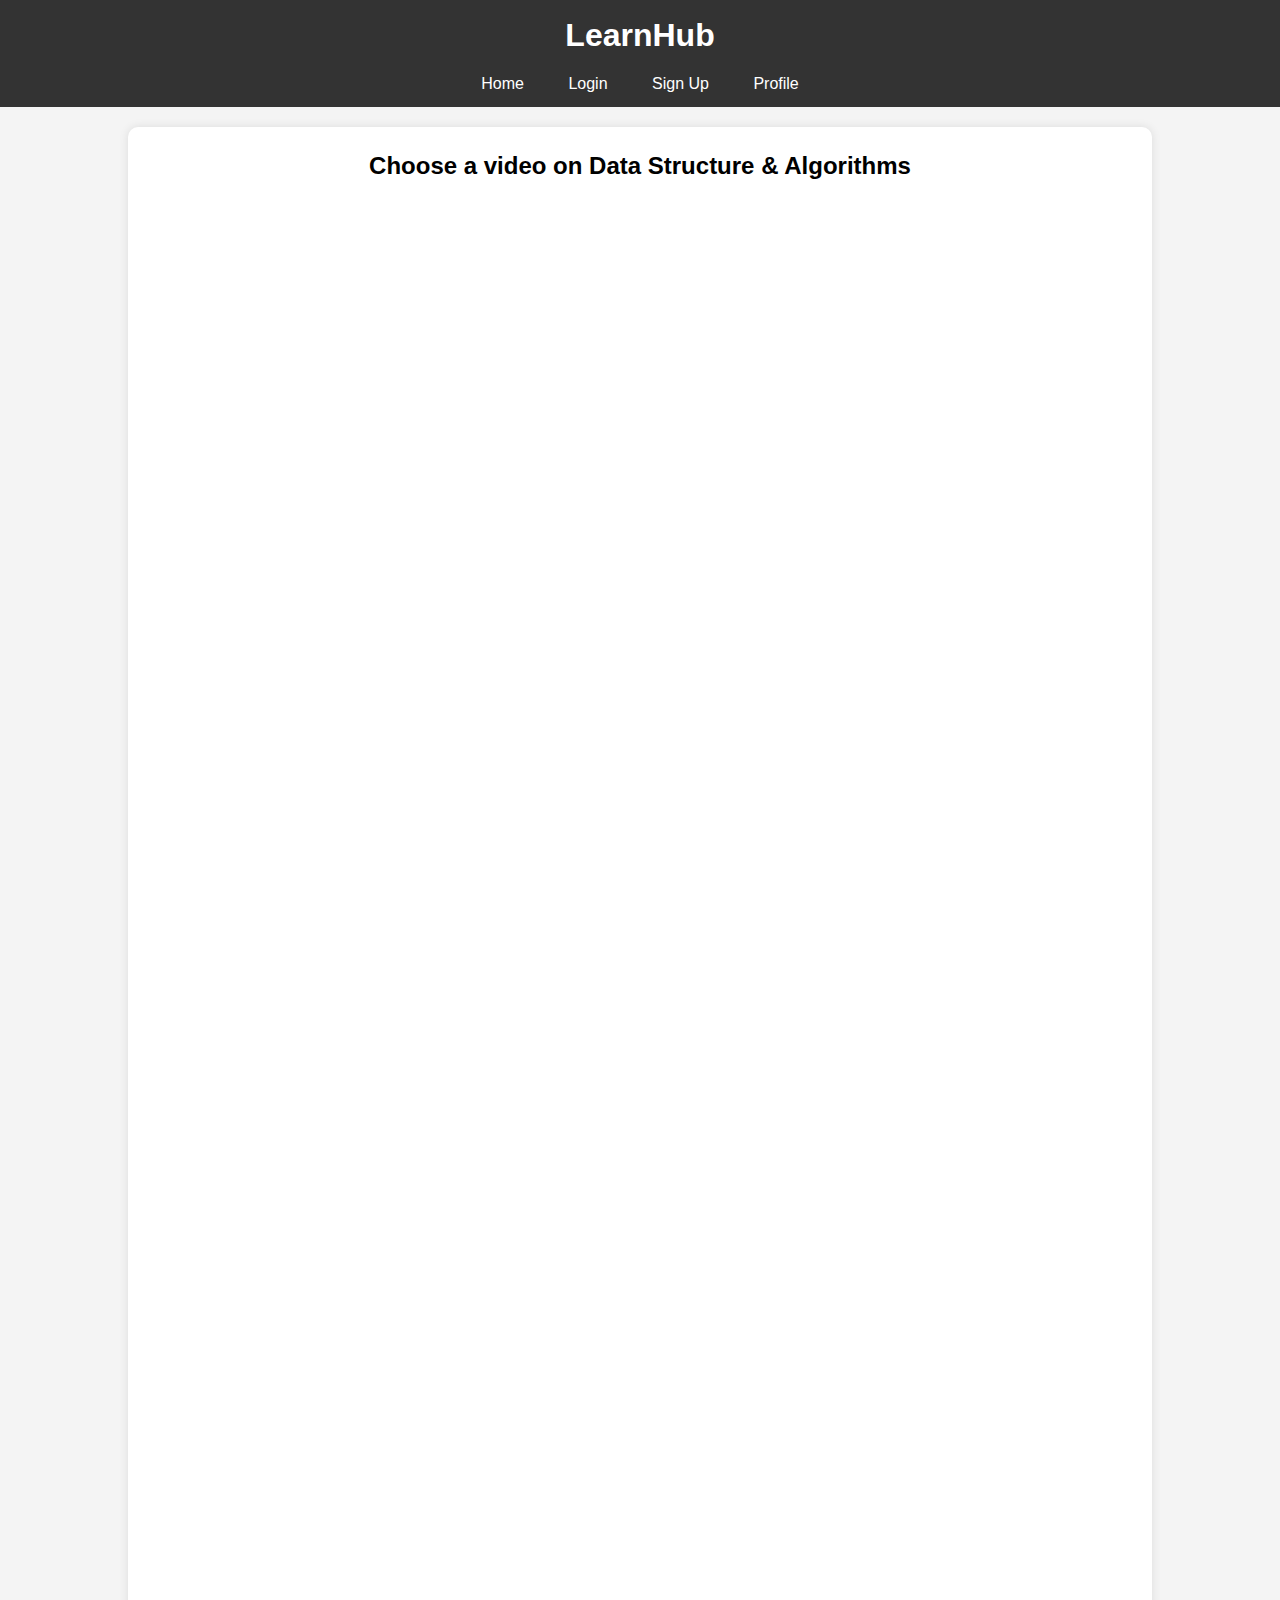
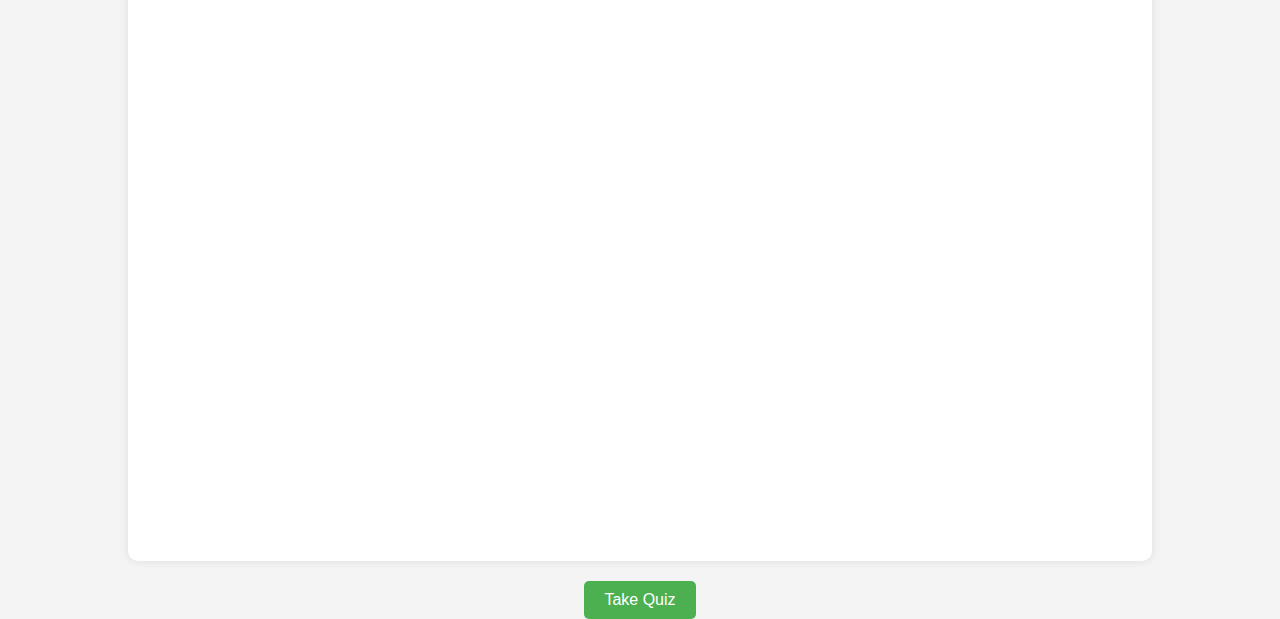
<file: DataStructuresAlgorithms.html>
<!DOCTYPE html>
<html lang="en">
<head>
    <meta charset="UTF-8">
    <meta name="viewport" content="width=device-width, initial-scale=1.0">
    <title>Educational Website</title>
    <link rel="stylesheet" href="style.css">
    <script src="scripts.js"></script>
</head>
<body>
    <header>
        <h1>LearnHub</h1>
        <div class="user-options">
            <a href="index.html">Home</a>
            <a href="login.html">Login</a>
            <a href="signUp.html">Sign Up</a>
            <a href="profile.html">Profile</a>
            
        </div>
    </header>
    <section id="subject-selection">
        <h2>Choose a video on Data Structure & Algorithms</h2>
        <div class="video-container">
            <iframe width="725" height="315" src="https://www.youtube.com/embed/HgM0_8DlzB4?si=dwCgJJYAqnFm2uNx" title="YouTube video player" frameborder="0" allow="accelerometer; autoplay; clipboard-write; encrypted-media; gyroscope; picture-in-picture; web-share" referrerpolicy="strict-origin-when-cross-origin" allowfullscreen></iframe>
            <iframe width="725" height="315" src="https://www.youtube.com/embed/8Z3TIlNP6aQ?si=c4Jc2DOz7JKYSfgz" title="YouTube video player" frameborder="0" allow="accelerometer; autoplay; clipboard-write; encrypted-media; gyroscope; picture-in-picture; web-share" referrerpolicy="strict-origin-when-cross-origin" allowfullscreen></iframe>
            <iframe width="725" height="315" src="https://www.youtube.com/embed/9hyLaBQxRpQ?si=hncUJMWi1uU6YlUS" title="YouTube video player" frameborder="0" allow="accelerometer; autoplay; clipboard-write; encrypted-media; gyroscope; picture-in-picture; web-share" referrerpolicy="strict-origin-when-cross-origin" allowfullscreen></iframe>
            <iframe width="725" height="315" src="https://www.youtube.com/embed/zQFzWdomcK0?si=29ZdKbUE3pjAbHla" title="YouTube video player" frameborder="0" allow="accelerometer; autoplay; clipboard-write; encrypted-media; gyroscope; picture-in-picture; web-share" referrerpolicy="strict-origin-when-cross-origin" allowfullscreen></iframe>
            <iframe width="725" height="315" src="https://www.youtube.com/embed/n7Ba8ZFJHio?si=QTLuNGA-4t-cVH6S" title="YouTube video player" frameborder="0" allow="accelerometer; autoplay; clipboard-write; encrypted-media; gyroscope; picture-in-picture; web-share" referrerpolicy="strict-origin-when-cross-origin" allowfullscreen></iframe>
            <iframe width="725" height="315" src="https://www.youtube.com/embed/5PAmAIV8WJ8?si=Q432WPvBzf392CVI" title="YouTube video player" frameborder="0" allow="accelerometer; autoplay; clipboard-write; encrypted-media; gyroscope; picture-in-picture; web-share" referrerpolicy="strict-origin-when-cross-origin" allowfullscreen></iframe>

        </div>
      </section>
    
      <button id="quiz-button">Take Quiz</button>
      <div id="quiz-popup" class="hidden">
        <DIV class="quiz-box">
        <h3>Artificial Intelligence Quiz</h3>
        <form id="ai-quiz">
          <fieldset>
            <legend>Question 1:</legend>
            <p>What is the role of reinforcement learning in AI?</p>
            <label><input type="radio" name="q6" value="a"> Learning through trial and error</label><br>
            <label><input type="radio" name="q6" value="b"> Learning from labeled data</label><br>
            <label><input type="radio" name="q6" value="c"> Processing natural language</label><br>
            <label><input type="radio" name="q6" value="d"> Recognizing objects in images</label><br>
          </fieldset>
        
          <fieldset>
            <legend>Question 2:</legend>
            <p>What is the difference between symbolic AI and connectionist AI?</p>
            <label><input type="radio" name="q7" value="a"> Symbolic uses logic and rules, connectionist uses neural
              networks</label><br>
            <label><input type="radio" name="q7" value="b"> Symbolic is faster, connectionist is more accurate</label><br>
            <label><input type="radio" name="q7" value="c"> Symbolic deals with text data, connectionist deals with
              images</label><br>
            <label><input type="radio" name="q7" value="d"> There is no difference</label><br>
          </fieldset>
        
          <fieldset>
            <legend>Question 3:</legend>
            <p>What are some ethical considerations surrounding AI development?</p>
            <label><input type="radio" name="q8" value="a"> Job displacement</label><br>
            <label><input type="radio" name="q8" value="b"> Algorithmic bias</label><br>
            <label><input type="radio" name="q8" value="c"> Explainability and transparency</label><br>
            <label><input type="radio" name="q8" value="d"> All of the above</label><br>
          </fieldset>

          <fieldset>
            <legend>Question 4:</legend>
            <p>What is the role of big data in AI development?</p>
            <label><input type="radio" name="q9" value="a"> Provides large datasets for training models</label><br>
            <label><input type="radio" name="q9" value="b"> Improves processing speed</label><br>
            <label><input type="radio" name="q9" value="c"> Reduces development costs</label><br>
            <label><input type="radio" name="q9" value="d"> All of the above</label><br>
          </fieldset>
        
          <fieldset>
            <legend>Question 5:</legend>
            <p>What are some potential benefits of artificial general intelligence (AGI)?</p>
            <label><input type="radio" name="q10" value="a"> Solving complex problems</label><br>
            <label><input type="radio" name="q10" value="b"> Automating tedious tasks</label><br>
            <label><input type="radio" name="q10" value="c"> Scientific discovery</label><br>
            <label><input type="radio" name="q10" value="d"> All of the above</label><br>
          </fieldset>
          <button type="submit">Submit</button>
        </form>
        <div id="quiz-result" class="hidden">
          
        </div>
      </div>
  
      <div id="confirmation-message" class="hidden">Form submitted successfully!</div>
    </DIV> 
      
</body>
</html>
</file>
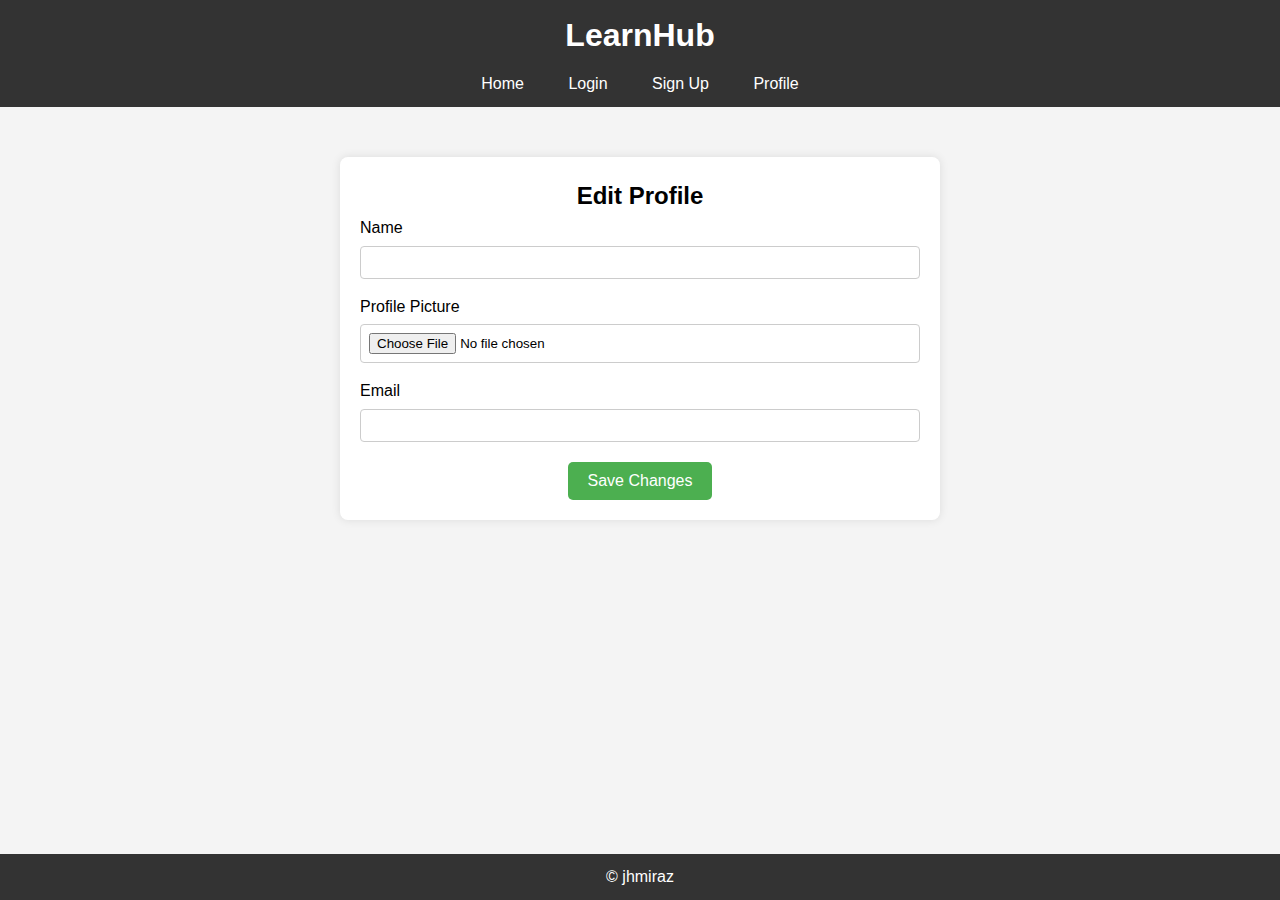
<file: editProfile.html>
<!DOCTYPE html>
<html lang="en">
<head>
    <meta charset="UTF-8">
    <meta name="viewport" content="width=device-width, initial-scale=1.0">
    <title>Edit Profile - LearnHub</title>
    <link rel="stylesheet" href="style.css">
    <script src="scripts.js"></script>
</head>
<body>
    <header>
        <h1>LearnHub</h1>
        <div class="user-options">
            <a href="index.html">Home</a>
            <a href="login.html">Login</a>
            <a href="signUp.html">Sign Up</a>
            <a href="profile.html">Profile</a>
        </div>
    </header>
    
    <div class="edit-profile-container">
        <h2>Edit Profile</h2>
        <form action="#" method="POST" id="edit-profile-form">
            <div class="input-group">
                <label for="name">Name</label>
                <input type="text" id="name" name="name" required>
            </div>
            <div class="input-group">
                <label for="profile-picture">Profile Picture</label>
                <input type="file" id="profile-picture" name="profile-picture">
            </div>
            <div class="input-group">
                <label for="email">Email</label>
                <input type="email" id="email" name="email" required>
            </div>
            
            <button type="submit" id="saveChangesBtn">Save Changes</button>
        </form>
    </div>

    <footer>
        <p>&copy; jhmiraz</p>
    </footer>
</body>
</html>
</file>
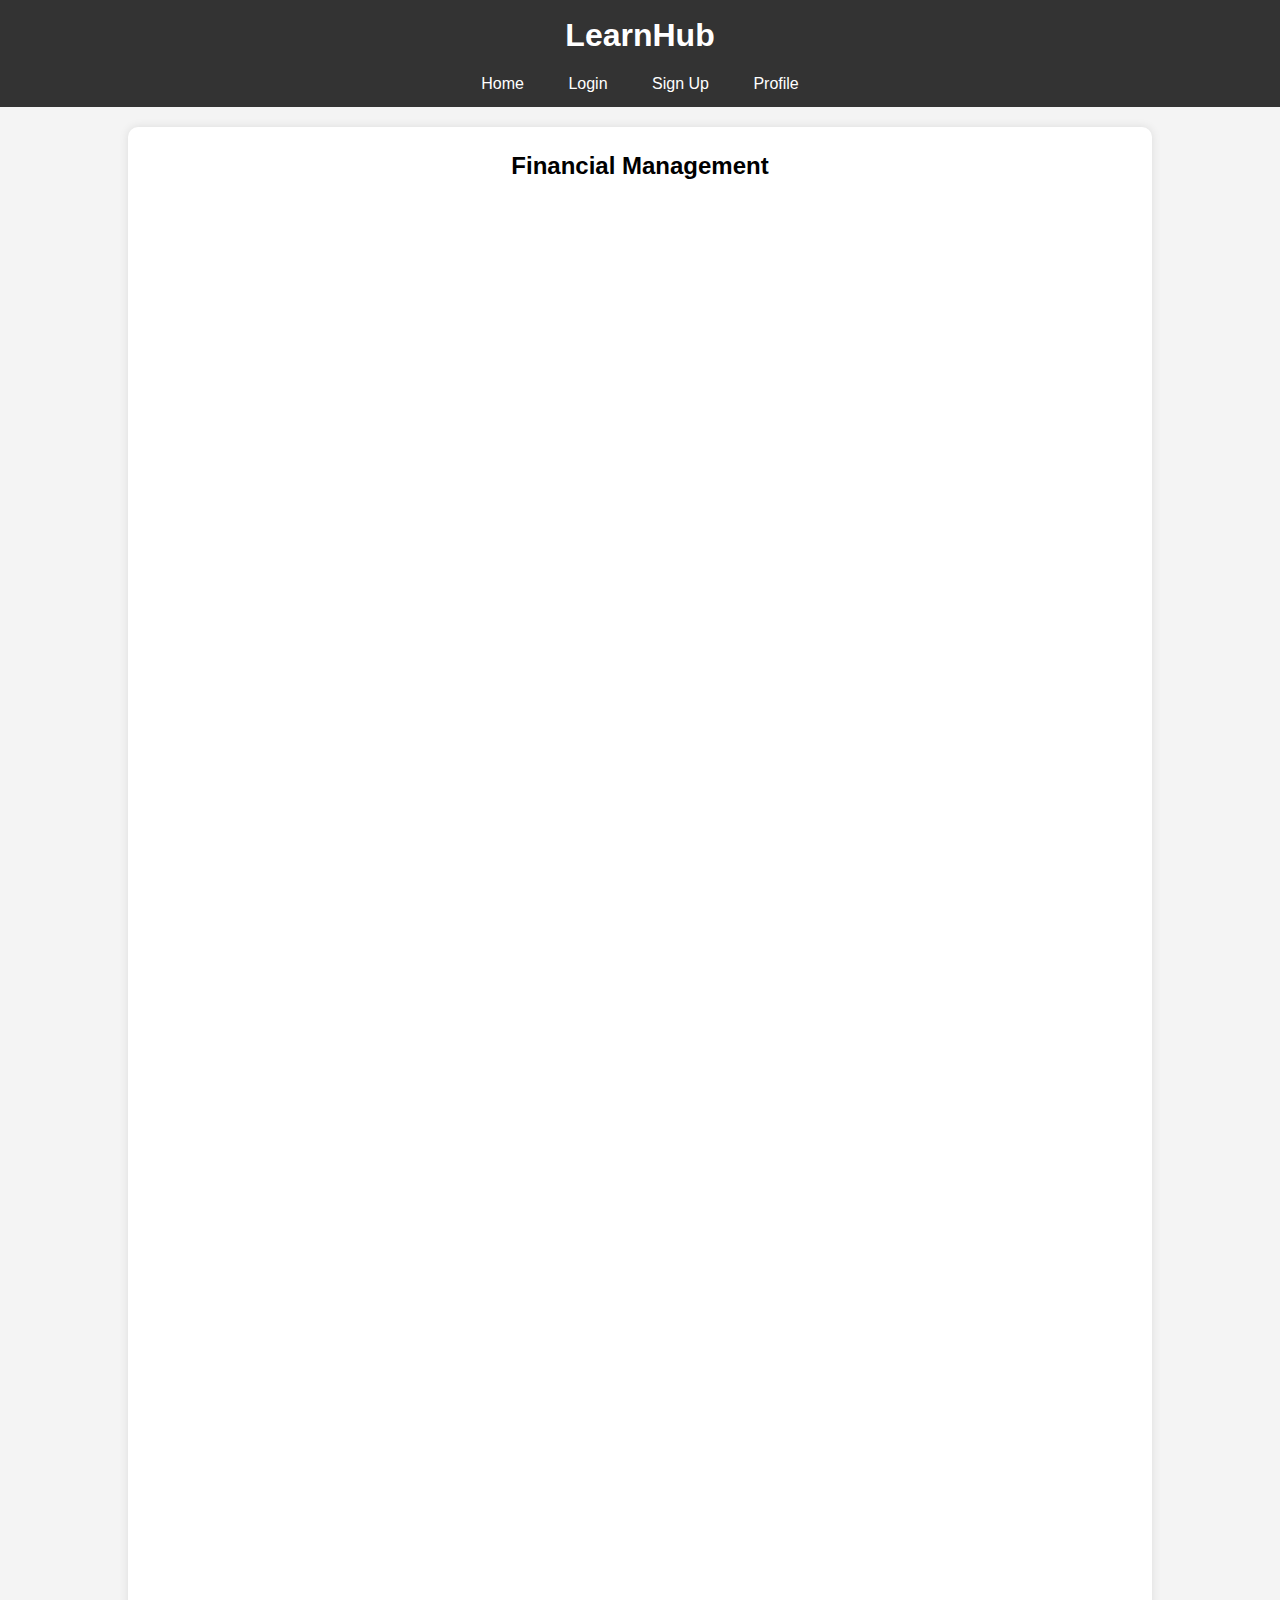
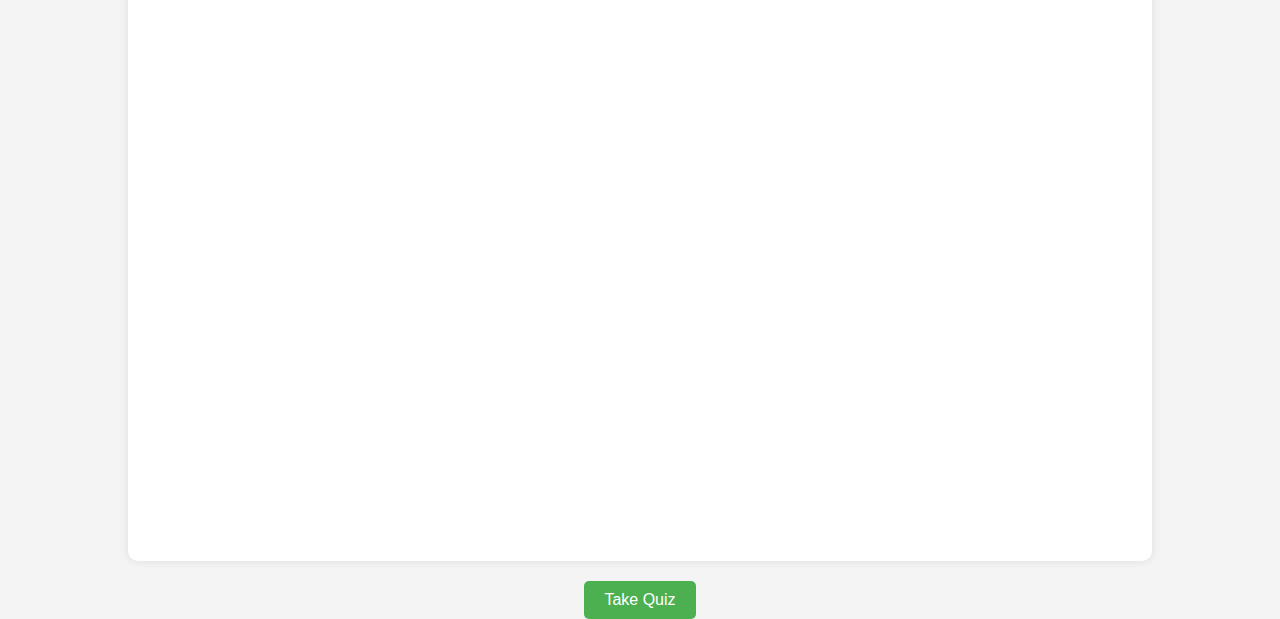
<file: financialManagement.html>
<!DOCTYPE html>
<html lang="en">
  <head>
    <meta charset="UTF-8" />
    <meta name="viewport" content="width=device-width, initial-scale=1.0" />
    <title>Educational Website</title>
    <link rel="stylesheet" href="style.css" />
    <script src="scripts.js"></script>
  </head>
  <body>
    <header>
      <h1>LearnHub</h1>
      <div class="user-options">
        <a href="index.html">Home</a>
        <a href="login.html">Login</a>
        <a href="signUp.html">Sign Up</a>
        <a href="profile.html">Profile</a>
      </div>
    </header>
    <section id="subject-selection">
      <h2>Financial Management</h2>
      <div class="video-container">
        <iframe
          width="725"
          height="315"
          src="https://www.youtube.com/watch?v=TYc12SrcQNI"
          frameborder="0"
          allowfullscreen
        ></iframe>
        <iframe
          width="725"
          height="315"
          src="https://www.youtube.com/watch?v=pWE-Oj9F0zY&list=PLaAhQ2ofZZRB3NEmEMkqoBm0QIpQkgJyK&index=2"
          frameborder="0"
          allowfullscreen
        ></iframe>
        <iframe
          width="725"
          height="315"
          src="https://www.youtube.com/watch?v=xpSrCCqcrVA&list=PLaAhQ2ofZZRB3NEmEMkqoBm0QIpQkgJyK&index=3"
          frameborder="0"
          allowfullscreen
        ></iframe>
        <iframe
          width="725"
          height="315"
          src="https://www.youtube.com/watch?v=6ap7P24AuFI&list=PLaAhQ2ofZZRB3NEmEMkqoBm0QIpQkgJyK&index=4"
          frameborder="0"
          allowfullscreen
        ></iframe>
        <iframe
          width="725"
          height="315"
          src="https://www.youtube.com/watch?v=1mGqpaI_OJU&list=PLaAhQ2ofZZRB3NEmEMkqoBm0QIpQkgJyK&index=6"
          frameborder="0"
          allowfullscreen
        ></iframe>
        <iframe
          width="725"
          height="315"
          src="https://www.youtube.com/embed/zp554tcdWO8"
          frameborder="0"
          allowfullscreen
        ></iframe>
      </div>
    </section>

    <button id="quiz-button">Take Quiz</button>
    <div id="quiz-popup" class="hidden">
      <DIV class="quiz-box">
      <h3>Artificial Intelligence Quiz</h3>
      <form id="ai-quiz">
        <fieldset>
          <legend>Question 1:</legend>
          <p>What is the role of reinforcement learning in AI?</p>
          <label><input type="radio" name="q6" value="a"> Learning through trial and error</label><br>
          <label><input type="radio" name="q6" value="b"> Learning from labeled data</label><br>
          <label><input type="radio" name="q6" value="c"> Processing natural language</label><br>
          <label><input type="radio" name="q6" value="d"> Recognizing objects in images</label><br>
        </fieldset>
      
        <fieldset>
          <legend>Question 2:</legend>
          <p>What is the difference between symbolic AI and connectionist AI?</p>
          <label><input type="radio" name="q7" value="a"> Symbolic uses logic and rules, connectionist uses neural
            networks</label><br>
          <label><input type="radio" name="q7" value="b"> Symbolic is faster, connectionist is more accurate</label><br>
          <label><input type="radio" name="q7" value="c"> Symbolic deals with text data, connectionist deals with
            images</label><br>
          <label><input type="radio" name="q7" value="d"> There is no difference</label><br>
        </fieldset>
      
        <fieldset>
          <legend>Question 3:</legend>
          <p>What are some ethical considerations surrounding AI development?</p>
          <label><input type="radio" name="q8" value="a"> Job displacement</label><br>
          <label><input type="radio" name="q8" value="b"> Algorithmic bias</label><br>
          <label><input type="radio" name="q8" value="c"> Explainability and transparency</label><br>
          <label><input type="radio" name="q8" value="d"> All of the above</label><br>
        </fieldset>

        <fieldset>
          <legend>Question 4:</legend>
          <p>What is the role of big data in AI development?</p>
          <label><input type="radio" name="q9" value="a"> Provides large datasets for training models</label><br>
          <label><input type="radio" name="q9" value="b"> Improves processing speed</label><br>
          <label><input type="radio" name="q9" value="c"> Reduces development costs</label><br>
          <label><input type="radio" name="q9" value="d"> All of the above</label><br>
        </fieldset>
      
        <fieldset>
          <legend>Question 5:</legend>
          <p>What are some potential benefits of artificial general intelligence (AGI)?</p>
          <label><input type="radio" name="q10" value="a"> Solving complex problems</label><br>
          <label><input type="radio" name="q10" value="b"> Automating tedious tasks</label><br>
          <label><input type="radio" name="q10" value="c"> Scientific discovery</label><br>
          <label><input type="radio" name="q10" value="d"> All of the above</label><br>
        </fieldset>
        <button type="submit">Submit</button>
      </form>
      <div id="quiz-result" class="hidden">
        
      </div>
    </div>

    <div id="confirmation-message" class="hidden">Form submitted successfully!</div>
  </DIV> 
    
  </body>
</html>
</file>
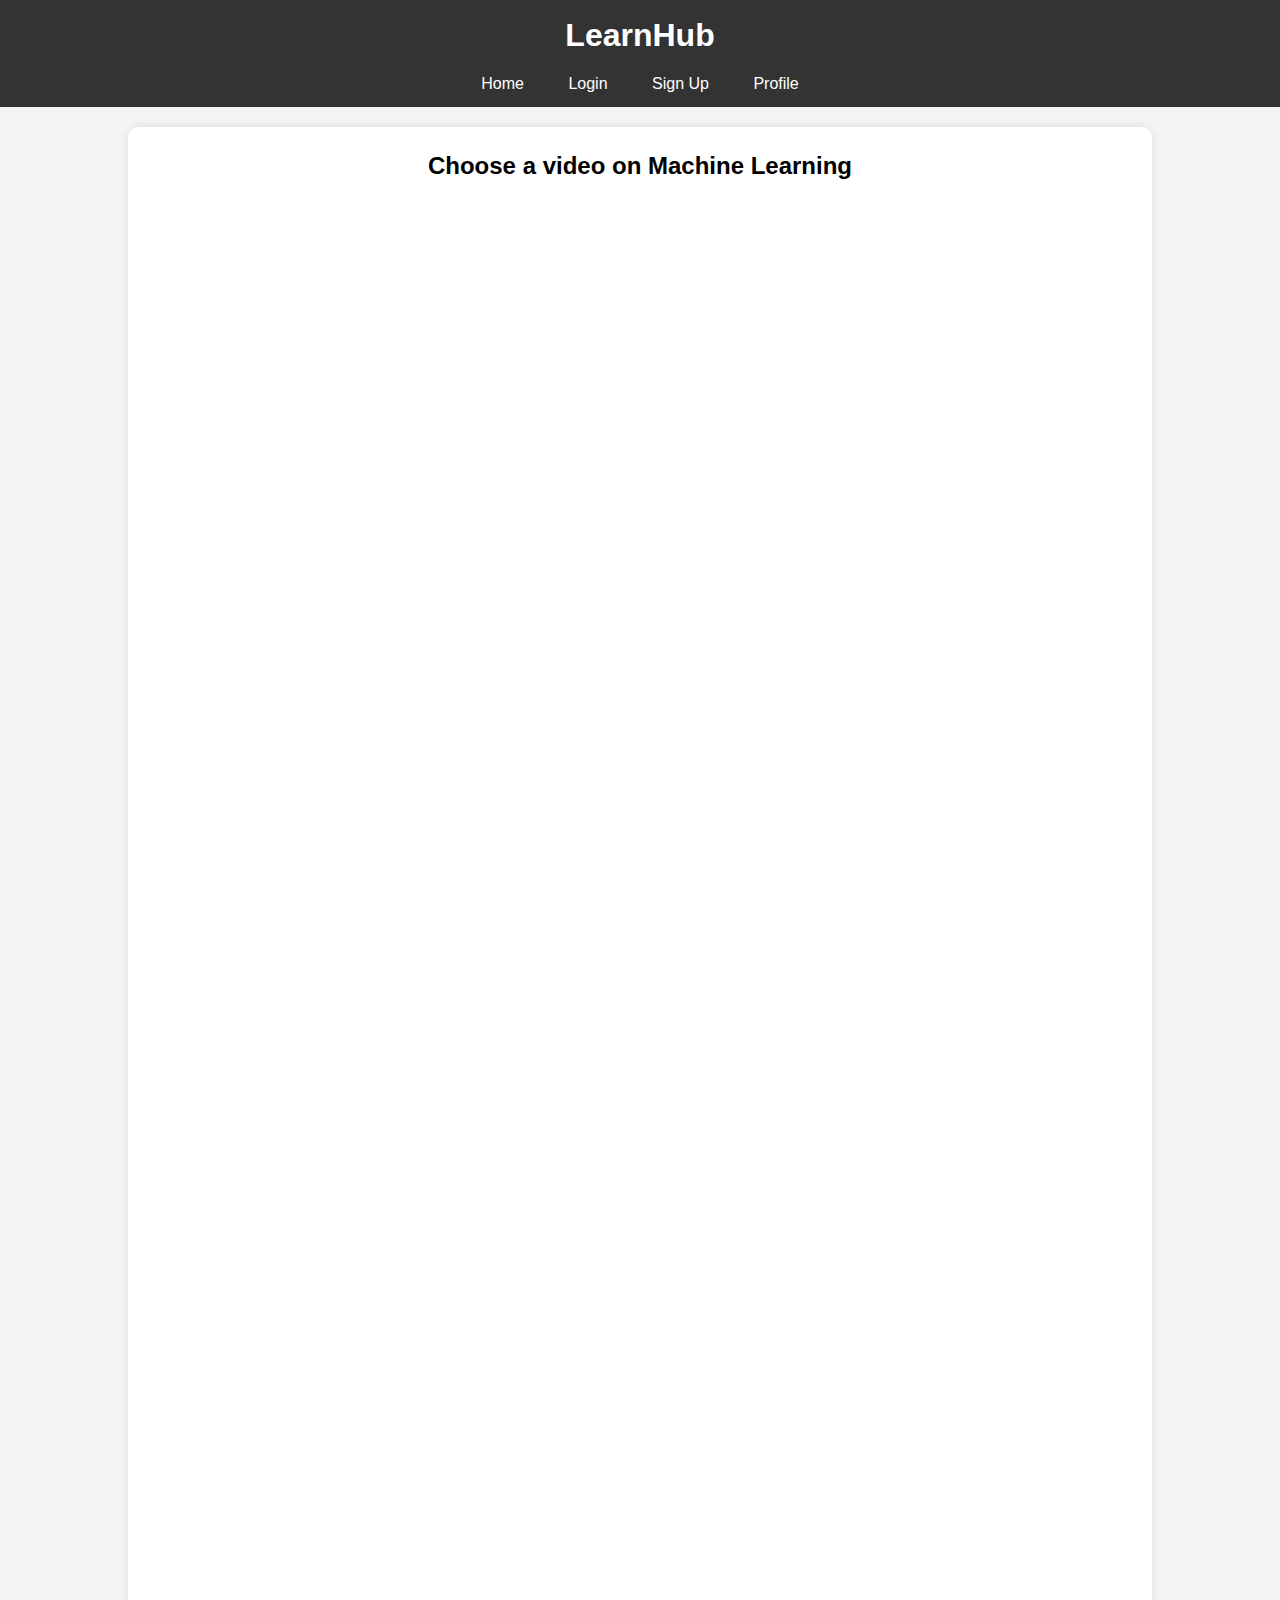
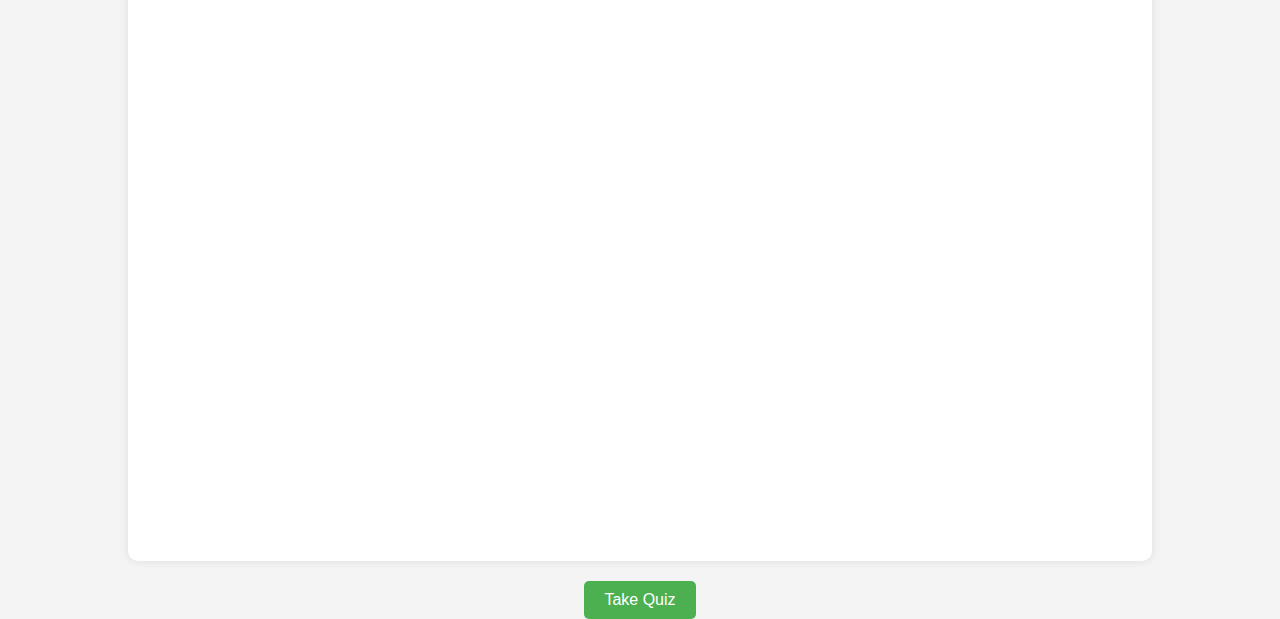
<file: MachineLearning.html>
<!DOCTYPE html>
<html lang="en">
  <head>
    <meta charset="UTF-8" />
    <meta name="viewport" content="width=device-width, initial-scale=1.0" />
    <title>Educational Website</title>
    <link rel="stylesheet" href="style.css" />
    <script src="scripts.js"></script>
  </head>
  <body>
    <header>
      <h1>LearnHub</h1>
      <div class="user-options">
        <a href="index.html">Home</a>
        <a href="login.html">Login</a>
        <a href="signUp.html">Sign Up</a>
        <a href="profile.html">Profile</a>
      </div>
    </header>
    <section id="subject-selection">
      <h2>Choose a video on Machine Learning</h2>
      <div class="video-container">
        <iframe
          width="725"
          height="315"
          src="https://www.youtube.com/embed/R_tQqAlqUbI?si=zdUe-HqgfZWHtSjb"
          title="YouTube video player"
          frameborder="0"
          allow="accelerometer; autoplay; clipboard-write; encrypted-media; gyroscope; picture-in-picture; web-share"
          referrerpolicy="strict-origin-when-cross-origin"
          allowfullscreen
        ></iframe>
        <iframe
          width="725"
          height="315"
          src="https://www.youtube.com/embed/N8TuSqD7EcA?si=PmJcxKjs8-s1gGg5"
          title="YouTube video player"
          frameborder="0"
          allow="accelerometer; autoplay; clipboard-write; encrypted-media; gyroscope; picture-in-picture; web-share"
          referrerpolicy="strict-origin-when-cross-origin"
          allowfullscreen
        ></iframe>
        <iframe
          width="725"
          height="315"
          src="https://www.youtube.com/embed/78DiVoU8ZIU?si=BLGKwC96e-0DQtdR"
          title="YouTube video player"
          frameborder="0"
          allow="accelerometer; autoplay; clipboard-write; encrypted-media; gyroscope; picture-in-picture; web-share"
          referrerpolicy="strict-origin-when-cross-origin"
          allowfullscreen
        ></iframe>
        <iframe
          width="725"
          height="315"
          src="https://www.youtube.com/embed/WOY724bqU9E?si=BhpQgrhH9unsMnDS"
          title="YouTube video player"
          frameborder="0"
          allow="accelerometer; autoplay; clipboard-write; encrypted-media; gyroscope; picture-in-picture; web-share"
          referrerpolicy="strict-origin-when-cross-origin"
          allowfullscreen
        ></iframe>
        <iframe
          width="725"
          height="315"
          src="https://www.youtube.com/embed/GGklFo8qv_o?si=Wl5AqS5WhTEN-2vr"
          title="YouTube video player"
          frameborder="0"
          allow="accelerometer; autoplay; clipboard-write; encrypted-media; gyroscope; picture-in-picture; web-share"
          referrerpolicy="strict-origin-when-cross-origin"
          allowfullscreen
        ></iframe>
        <iframe
          width="725"
          height="315"
          src="https://www.youtube.com/embed/X1WED5kzfS8?si=-9ltu-Pn8jq456iu"
          title="YouTube video player"
          frameborder="0"
          allow="accelerometer; autoplay; clipboard-write; encrypted-media; gyroscope; picture-in-picture; web-share"
          referrerpolicy="strict-origin-when-cross-origin"
          allowfullscreen
        ></iframe>
      </div>
    </section>

    <button id="quiz-button">Take Quiz</button>
    <div id="quiz-popup" class="hidden">
      <DIV class="quiz-box">
      <h3>Artificial Intelligence Quiz</h3>
      <form id="ai-quiz">
        <fieldset>
          <legend>Question 1:</legend>
          <p>What is the role of reinforcement learning in AI?</p>
          <label><input type="radio" name="q6" value="a"> Learning through trial and error</label><br>
          <label><input type="radio" name="q6" value="b"> Learning from labeled data</label><br>
          <label><input type="radio" name="q6" value="c"> Processing natural language</label><br>
          <label><input type="radio" name="q6" value="d"> Recognizing objects in images</label><br>
        </fieldset>
      
        <fieldset>
          <legend>Question 2:</legend>
          <p>What is the difference between symbolic AI and connectionist AI?</p>
          <label><input type="radio" name="q7" value="a"> Symbolic uses logic and rules, connectionist uses neural
            networks</label><br>
          <label><input type="radio" name="q7" value="b"> Symbolic is faster, connectionist is more accurate</label><br>
          <label><input type="radio" name="q7" value="c"> Symbolic deals with text data, connectionist deals with
            images</label><br>
          <label><input type="radio" name="q7" value="d"> There is no difference</label><br>
        </fieldset>
      
        <fieldset>
          <legend>Question 3:</legend>
          <p>What are some ethical considerations surrounding AI development?</p>
          <label><input type="radio" name="q8" value="a"> Job displacement</label><br>
          <label><input type="radio" name="q8" value="b"> Algorithmic bias</label><br>
          <label><input type="radio" name="q8" value="c"> Explainability and transparency</label><br>
          <label><input type="radio" name="q8" value="d"> All of the above</label><br>
        </fieldset>

        <fieldset>
          <legend>Question 4:</legend>
          <p>What is the role of big data in AI development?</p>
          <label><input type="radio" name="q9" value="a"> Provides large datasets for training models</label><br>
          <label><input type="radio" name="q9" value="b"> Improves processing speed</label><br>
          <label><input type="radio" name="q9" value="c"> Reduces development costs</label><br>
          <label><input type="radio" name="q9" value="d"> All of the above</label><br>
        </fieldset>
      
        <fieldset>
          <legend>Question 5:</legend>
          <p>What are some potential benefits of artificial general intelligence (AGI)?</p>
          <label><input type="radio" name="q10" value="a"> Solving complex problems</label><br>
          <label><input type="radio" name="q10" value="b"> Automating tedious tasks</label><br>
          <label><input type="radio" name="q10" value="c"> Scientific discovery</label><br>
          <label><input type="radio" name="q10" value="d"> All of the above</label><br>
        </fieldset>
        <button type="submit">Submit</button>
      </form>
      <div id="quiz-result" class="hidden">
        
      </div>
    </div>

    <div id="confirmation-message" class="hidden">Form submitted successfully!</div>
  </DIV> 
  </body>
</html>
</file>
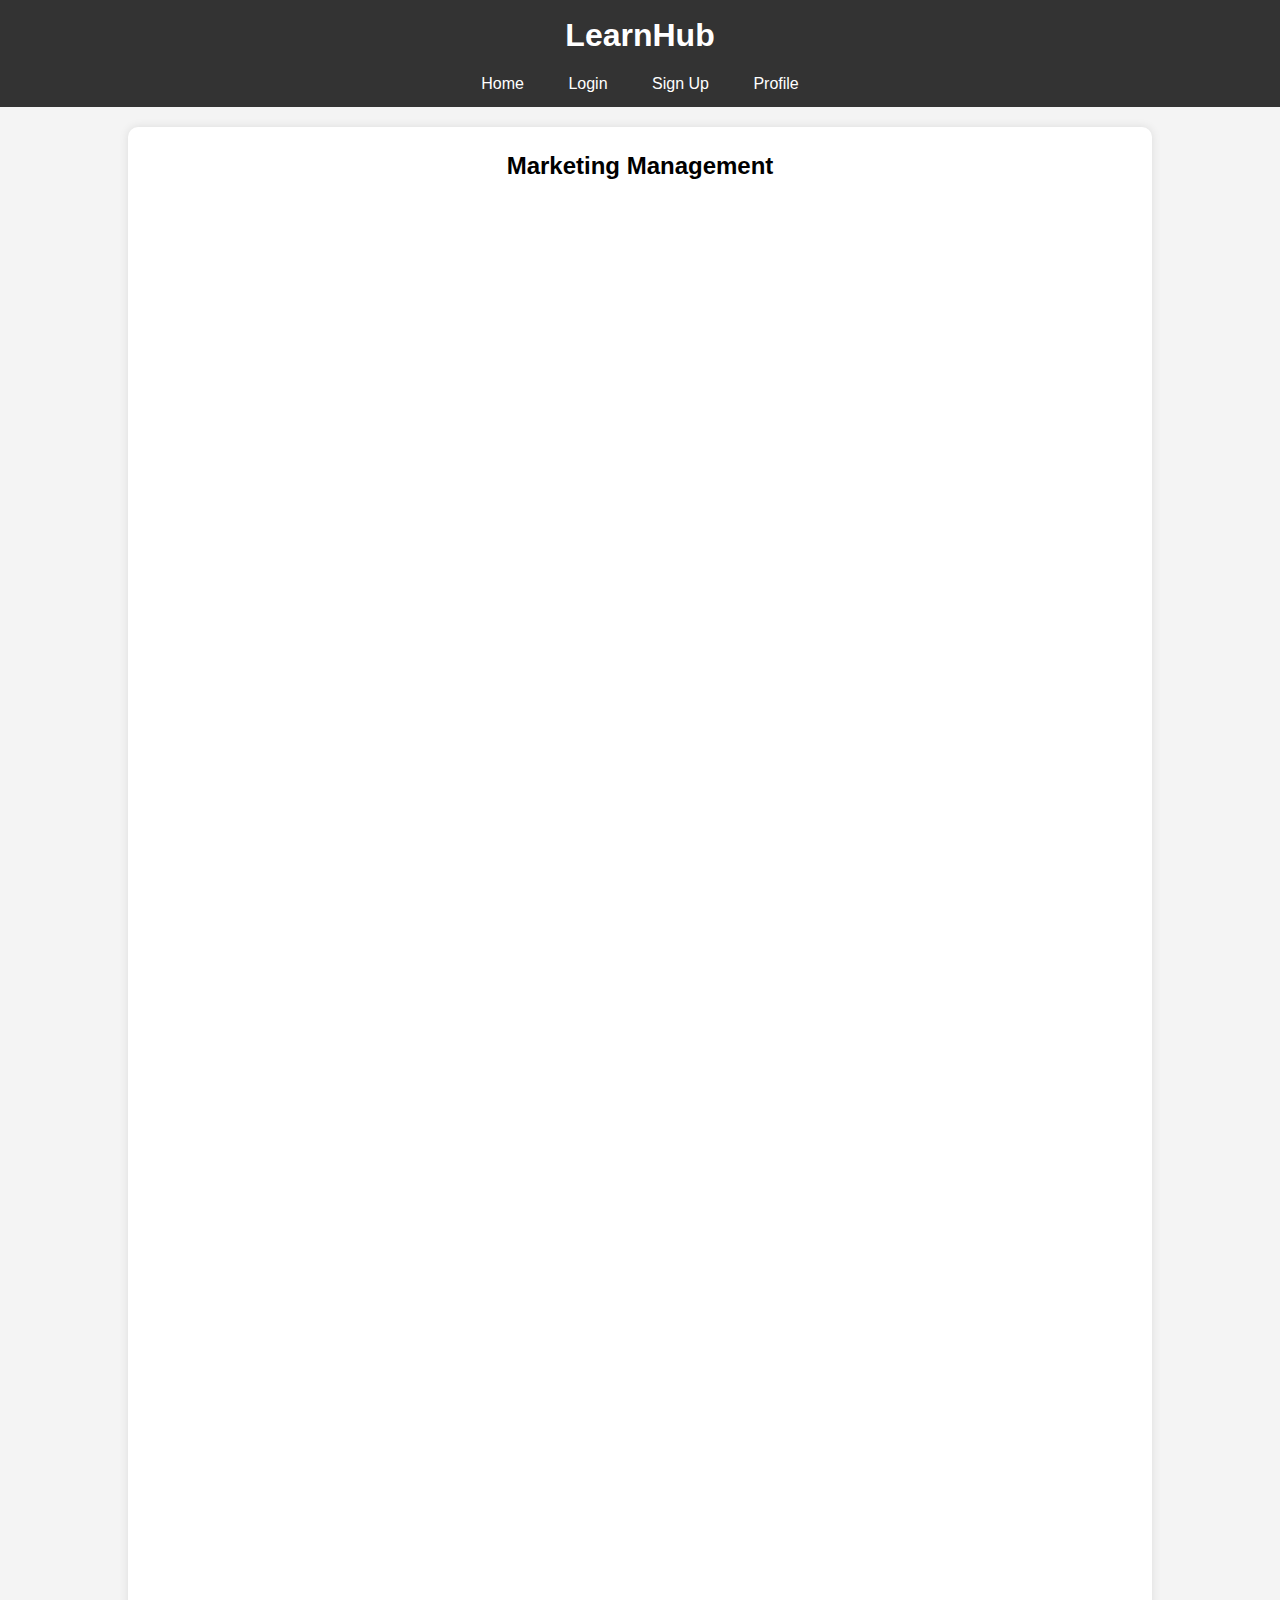
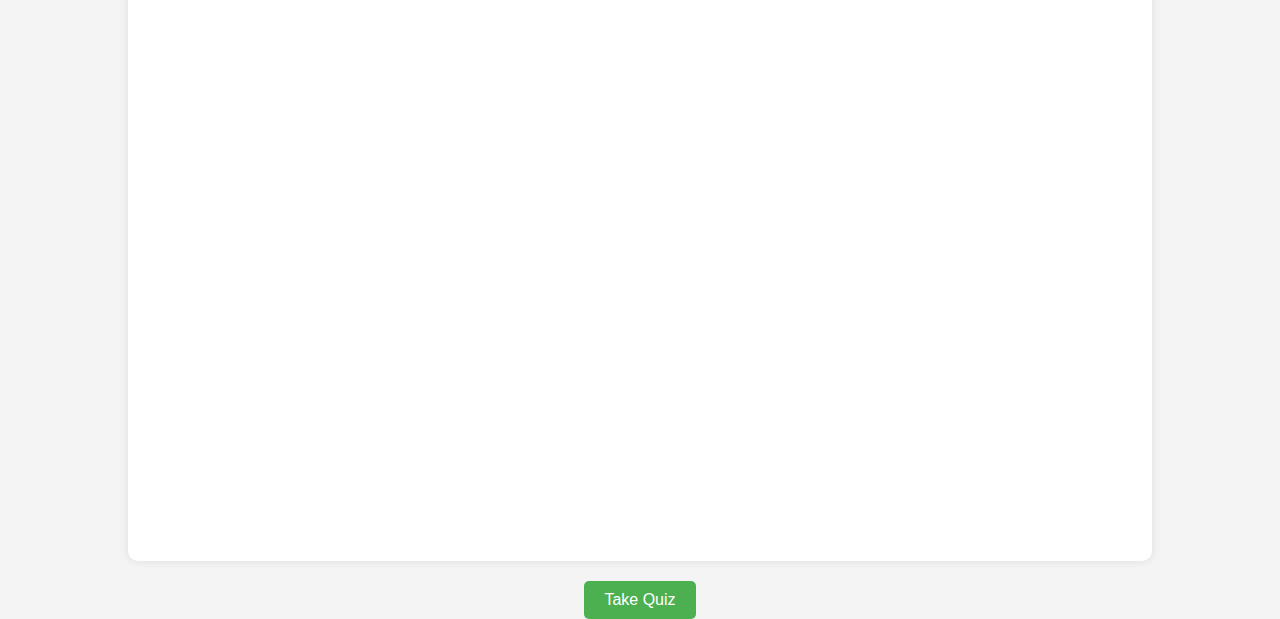
<file: marketingManagement.html>
<!DOCTYPE html>
<html lang="en">
  <head>
    <meta charset="UTF-8" />
    <meta name="viewport" content="width=device-width, initial-scale=1.0" />
    <title>Educational Website</title>
    <link rel="stylesheet" href="style.css" />
    <script src="scripts.js"></script>
  </head>
  <body>
    <header>
      <h1>LearnHub</h1>
      <div class="user-options">
        <a href="index.html">Home</a>
        <a href="login.html">Login</a>
        <a href="signUp.html">Sign Up</a>
        <a href="profile.html">Profile</a>
      </div>
    </header>
    <section id="subject-selection">
      <h2>Marketing Management</h2>
      <div class="video-container">
        <iframe width="725" height="315" src="https://youtu.be/UMfWG1meBBc?si=4LDG6xjp9r_H6oGG" frameborder="0" allowfullscreen></iframe>
        <iframe width="725" height="315" src="https://youtu.be/4Luwa-NLbVI?si=IbnMUOPDjPmXf7z_" frameborder="0" allowfullscreen></iframe>
        <iframe width="725" height="315" src="https://youtu.be/owrQi1VZlRs?si=3CdKSV0L3C0P5w10" frameborder="0" allowfullscreen></iframe>
        <iframe width="725" height="315" src="https://youtu.be/e_24cDCzquw?si=WOlewVqF_E4qSKcW" frameborder="0" allowfullscreen></iframe>
        <iframe width="725" height="315" src="https://youtu.be/75vv3SNbfSw?si=h0DJsDGwCNtI067F" frameborder="0" allowfullscreen></iframe>
        <iframe width="725" height="315" src="https://www.youtube.com/watch?v=xTpnsgIvBa8&list=PLaAhQ2ofZZRBhZEC2Oqm-vg2iMeOo1V7J&index=7" frameborder="0" allowfullscreen></iframe>
      </div>
    </section>

    <button id="quiz-button">Take Quiz</button>
    <div id="quiz-popup" class="hidden">
      <DIV class="quiz-box">
      <h3>Artificial Intelligence Quiz</h3>
      <form id="ai-quiz">
        <fieldset>
          <legend>Question 1:</legend>
          <p>What is the role of reinforcement learning in AI?</p>
          <label><input type="radio" name="q6" value="a"> Learning through trial and error</label><br>
          <label><input type="radio" name="q6" value="b"> Learning from labeled data</label><br>
          <label><input type="radio" name="q6" value="c"> Processing natural language</label><br>
          <label><input type="radio" name="q6" value="d"> Recognizing objects in images</label><br>
        </fieldset>
      
        <fieldset>
          <legend>Question 2:</legend>
          <p>What is the difference between symbolic AI and connectionist AI?</p>
          <label><input type="radio" name="q7" value="a"> Symbolic uses logic and rules, connectionist uses neural
            networks</label><br>
          <label><input type="radio" name="q7" value="b"> Symbolic is faster, connectionist is more accurate</label><br>
          <label><input type="radio" name="q7" value="c"> Symbolic deals with text data, connectionist deals with
            images</label><br>
          <label><input type="radio" name="q7" value="d"> There is no difference</label><br>
        </fieldset>
      
        <fieldset>
          <legend>Question 3:</legend>
          <p>What are some ethical considerations surrounding AI development?</p>
          <label><input type="radio" name="q8" value="a"> Job displacement</label><br>
          <label><input type="radio" name="q8" value="b"> Algorithmic bias</label><br>
          <label><input type="radio" name="q8" value="c"> Explainability and transparency</label><br>
          <label><input type="radio" name="q8" value="d"> All of the above</label><br>
        </fieldset>

        <fieldset>
          <legend>Question 4:</legend>
          <p>What is the role of big data in AI development?</p>
          <label><input type="radio" name="q9" value="a"> Provides large datasets for training models</label><br>
          <label><input type="radio" name="q9" value="b"> Improves processing speed</label><br>
          <label><input type="radio" name="q9" value="c"> Reduces development costs</label><br>
          <label><input type="radio" name="q9" value="d"> All of the above</label><br>
        </fieldset>
      
        <fieldset>
          <legend>Question 5:</legend>
          <p>What are some potential benefits of artificial general intelligence (AGI)?</p>
          <label><input type="radio" name="q10" value="a"> Solving complex problems</label><br>
          <label><input type="radio" name="q10" value="b"> Automating tedious tasks</label><br>
          <label><input type="radio" name="q10" value="c"> Scientific discovery</label><br>
          <label><input type="radio" name="q10" value="d"> All of the above</label><br>
        </fieldset>
        <button type="submit">Submit</button>
      </form>
      <div id="quiz-result" class="hidden">
        
      </div>
    </div>

    <div id="confirmation-message" class="hidden">Form submitted successfully!</div>
  </DIV> 
    
  </body>
</html>
</file>
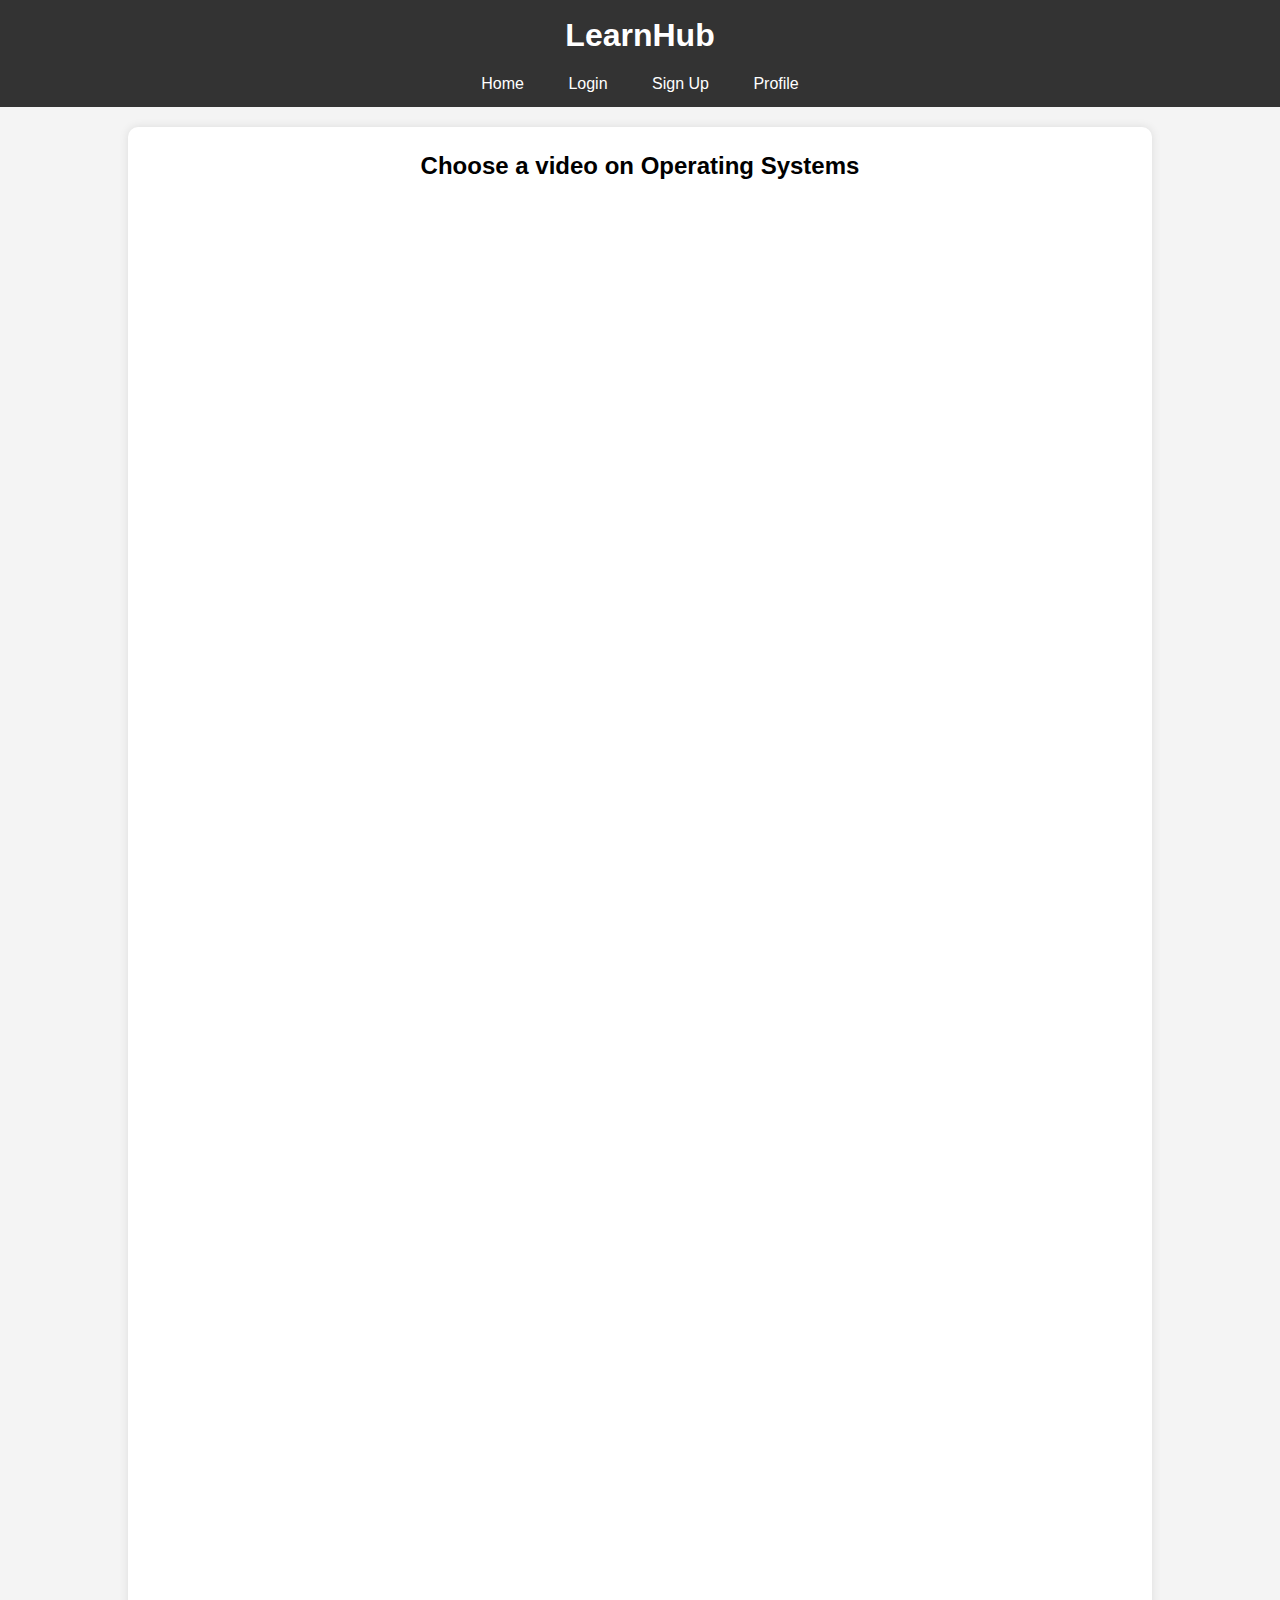
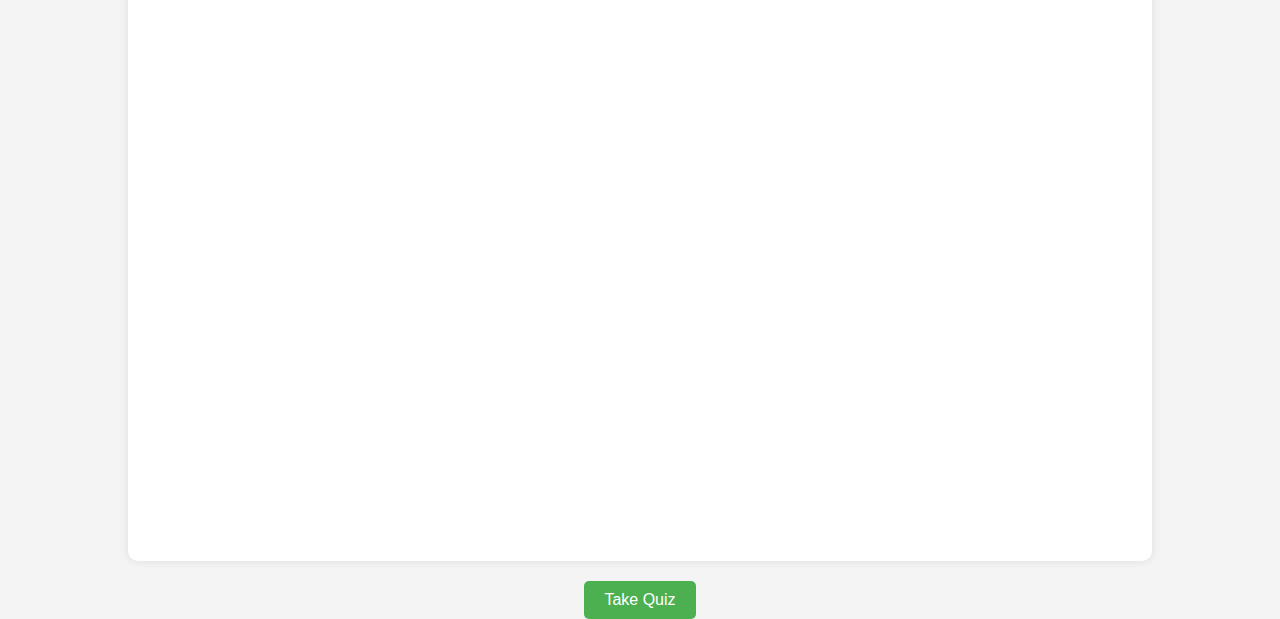
<file: OperatingSystems.html>
<!DOCTYPE html>
<html lang="en">
<head>
    <meta charset="UTF-8">
    <meta name="viewport" content="width=device-width, initial-scale=1.0">
    <title>Educational Website</title>
    <link rel="stylesheet" href="style.css">
    <script src="scripts.js"></script>
</head>
<body>
    <header>
        <h1>LearnHub</h1>
        <div class="user-options">
          <a href="index.html">Home</a>
          <a href="login.html">Login</a>
          <a href="signUp.html">Sign Up</a>
          <a href="profile.html">Profile</a>
            
        </div>
    </header>
    <section id="subject-selection">
        <h2>Choose a video on Operating Systems</h2>
        <div class="video-container">
            <iframe width="725" height="315" src="https://www.youtube.com/embed/ukLxQXj89Lg?si=kOHD2Sw2rZN6Y-fh" title="YouTube video player" frameborder="0" allow="accelerometer; autoplay; clipboard-write; encrypted-media; gyroscope; picture-in-picture; web-share" referrerpolicy="strict-origin-when-cross-origin" allowfullscreen></iframe>
            <iframe width="725" height="315" src="https://www.youtube.com/embed/beeB7AOYpmE?si=YpsVU2SMODjnH4hz" title="YouTube video player" frameborder="0" allow="accelerometer; autoplay; clipboard-write; encrypted-media; gyroscope; picture-in-picture; web-share" referrerpolicy="strict-origin-when-cross-origin" allowfullscreen></iframe>
            <iframe width="725" height="315" src="https://www.youtube.com/embed/Yj2ymGIoL7A?si=BQA_rlvbGLBxrCEi" title="YouTube video player" frameborder="0" allow="accelerometer; autoplay; clipboard-write; encrypted-media; gyroscope; picture-in-picture; web-share" referrerpolicy="strict-origin-when-cross-origin" allowfullscreen></iframe>
            <iframe width="725" height="315" src="https://www.youtube.com/embed/Yj2ymGIoL7A?si=ex6jqv-4RZn-k_GQ" title="YouTube video player" frameborder="0" allow="accelerometer; autoplay; clipboard-write; encrypted-media; gyroscope; picture-in-picture; web-share" referrerpolicy="strict-origin-when-cross-origin" allowfullscreen></iframe>
            <iframe width="725" height="315" src="https://www.youtube.com/embed/2QCx-jPoF-U?si=hyg-zuRLmrLYSuxd" title="YouTube video player" frameborder="0" allow="accelerometer; autoplay; clipboard-write; encrypted-media; gyroscope; picture-in-picture; web-share" referrerpolicy="strict-origin-when-cross-origin" allowfullscreen></iframe>
            <iframe width="725" height="315" src="https://www.youtube.com/embed/bOnhQQe8OLA?si=av_riNSPW4flRV64" title="YouTube video player" frameborder="0" allow="accelerometer; autoplay; clipboard-write; encrypted-media; gyroscope; picture-in-picture; web-share" referrerpolicy="strict-origin-when-cross-origin" allowfullscreen></iframe>

        </div>
      </section>
    
      <button id="quiz-button">Take Quiz</button>
      <div id="quiz-popup" class="hidden">
        <DIV class="quiz-box">
        <h3>Artificial Intelligence Quiz</h3>
        <form id="ai-quiz">
          <fieldset>
            <legend>Question 1:</legend>
            <p>What is the role of reinforcement learning in AI?</p>
            <label><input type="radio" name="q6" value="a"> Learning through trial and error</label><br>
            <label><input type="radio" name="q6" value="b"> Learning from labeled data</label><br>
            <label><input type="radio" name="q6" value="c"> Processing natural language</label><br>
            <label><input type="radio" name="q6" value="d"> Recognizing objects in images</label><br>
          </fieldset>
        
          <fieldset>
            <legend>Question 2:</legend>
            <p>What is the difference between symbolic AI and connectionist AI?</p>
            <label><input type="radio" name="q7" value="a"> Symbolic uses logic and rules, connectionist uses neural
              networks</label><br>
            <label><input type="radio" name="q7" value="b"> Symbolic is faster, connectionist is more accurate</label><br>
            <label><input type="radio" name="q7" value="c"> Symbolic deals with text data, connectionist deals with
              images</label><br>
            <label><input type="radio" name="q7" value="d"> There is no difference</label><br>
          </fieldset>
        
          <fieldset>
            <legend>Question 3:</legend>
            <p>What are some ethical considerations surrounding AI development?</p>
            <label><input type="radio" name="q8" value="a"> Job displacement</label><br>
            <label><input type="radio" name="q8" value="b"> Algorithmic bias</label><br>
            <label><input type="radio" name="q8" value="c"> Explainability and transparency</label><br>
            <label><input type="radio" name="q8" value="d"> All of the above</label><br>
          </fieldset>

          <fieldset>
            <legend>Question 4:</legend>
            <p>What is the role of big data in AI development?</p>
            <label><input type="radio" name="q9" value="a"> Provides large datasets for training models</label><br>
            <label><input type="radio" name="q9" value="b"> Improves processing speed</label><br>
            <label><input type="radio" name="q9" value="c"> Reduces development costs</label><br>
            <label><input type="radio" name="q9" value="d"> All of the above</label><br>
          </fieldset>
        
          <fieldset>
            <legend>Question 5:</legend>
            <p>What are some potential benefits of artificial general intelligence (AGI)?</p>
            <label><input type="radio" name="q10" value="a"> Solving complex problems</label><br>
            <label><input type="radio" name="q10" value="b"> Automating tedious tasks</label><br>
            <label><input type="radio" name="q10" value="c"> Scientific discovery</label><br>
            <label><input type="radio" name="q10" value="d"> All of the above</label><br>
          </fieldset><fieldset>
            <legend>Question 1:</legend>
            <p>What is the role of reinforcement learning in AI?</p>
            <label><input type="radio" name="q6" value="a"> Learning through trial and error</label><br>
            <label><input type="radio" name="q6" value="b"> Learning from labeled data</label><br>
            <label><input type="radio" name="q6" value="c"> Processing natural language</label><br>
            <label><input type="radio" name="q6" value="d"> Recognizing objects in images</label><br>
          </fieldset>
        
          <fieldset>
            <legend>Question 2:</legend>
            <p>What is the difference between symbolic AI and connectionist AI?</p>
            <label><input type="radio" name="q7" value="a"> Symbolic uses logic and rules, connectionist uses neural
              networks</label><br>
            <label><input type="radio" name="q7" value="b"> Symbolic is faster, connectionist is more accurate</label><br>
            <label><input type="radio" name="q7" value="c"> Symbolic deals with text data, connectionist deals with
              images</label><br>
            <label><input type="radio" name="q7" value="d"> There is no difference</label><br>
          </fieldset>
        
          <fieldset>
            <legend>Question 3:</legend>
            <p>What are some ethical considerations surrounding AI development?</p>
            <label><input type="radio" name="q8" value="a"> Job displacement</label><br>
            <label><input type="radio" name="q8" value="b"> Algorithmic bias</label><br>
            <label><input type="radio" name="q8" value="c"> Explainability and transparency</label><br>
            <label><input type="radio" name="q8" value="d"> All of the above</label><br>
          </fieldset>

          <fieldset>
            <legend>Question 4:</legend>
            <p>What is the role of big data in AI development?</p>
            <label><input type="radio" name="q9" value="a"> Provides large datasets for training models</label><br>
            <label><input type="radio" name="q9" value="b"> Improves processing speed</label><br>
            <label><input type="radio" name="q9" value="c"> Reduces development costs</label><br>
            <label><input type="radio" name="q9" value="d"> All of the above</label><br>
          </fieldset>
        
          <fieldset>
            <legend>Question 5:</legend>
            <p>What are some potential benefits of artificial general intelligence (AGI)?</p>
            <label><input type="radio" name="q10" value="a"> Solving complex problems</label><br>
            <label><input type="radio" name="q10" value="b"> Automating tedious tasks</label><br>
            <label><input type="radio" name="q10" value="c"> Scientific discovery</label><br>
            <label><input type="radio" name="q10" value="d"> All of the above</label><br>
          </fieldset>
          <button type="submit">Submit</button>
        </form>
        <div id="quiz-result" class="hidden">
          
        </div>
      </div>
  
      <div id="confirmation-message" class="hidden">Form submitted successfully!</div>
    </DIV> 
</body>
</html>
</file>
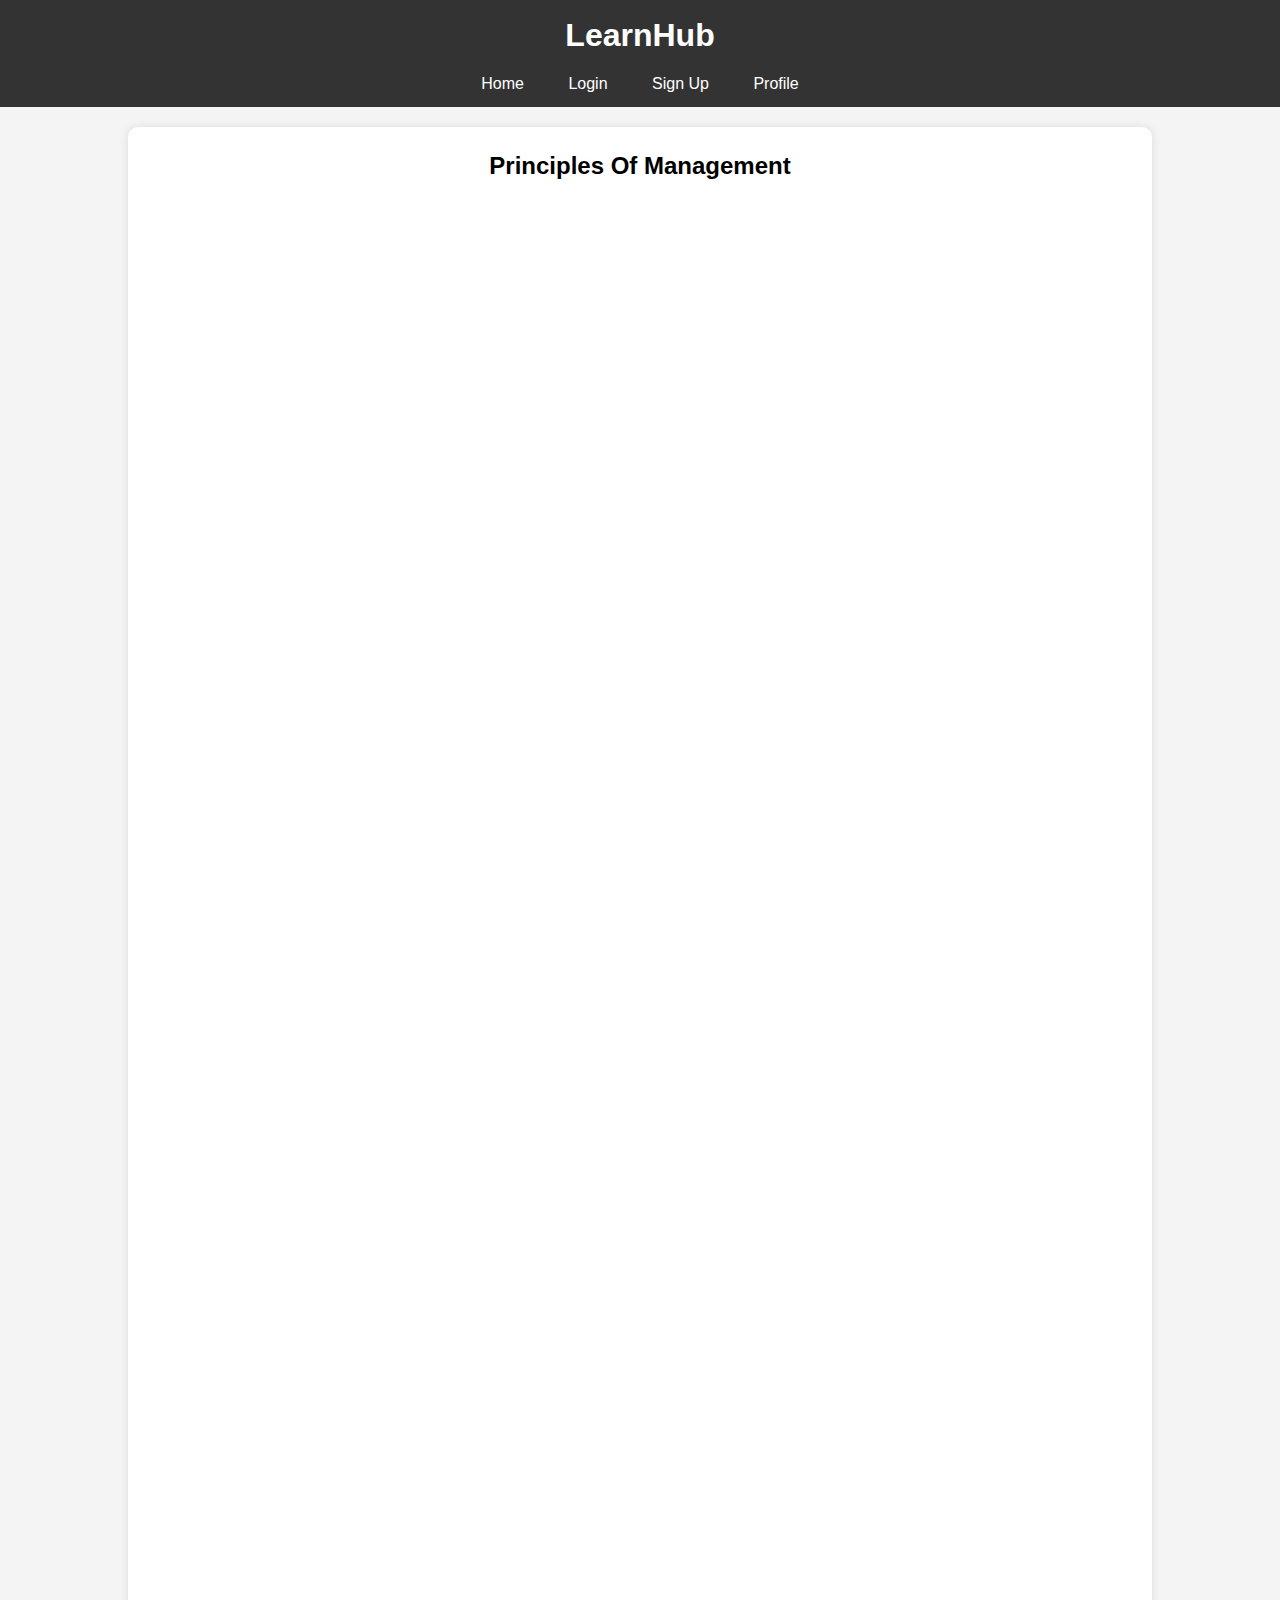
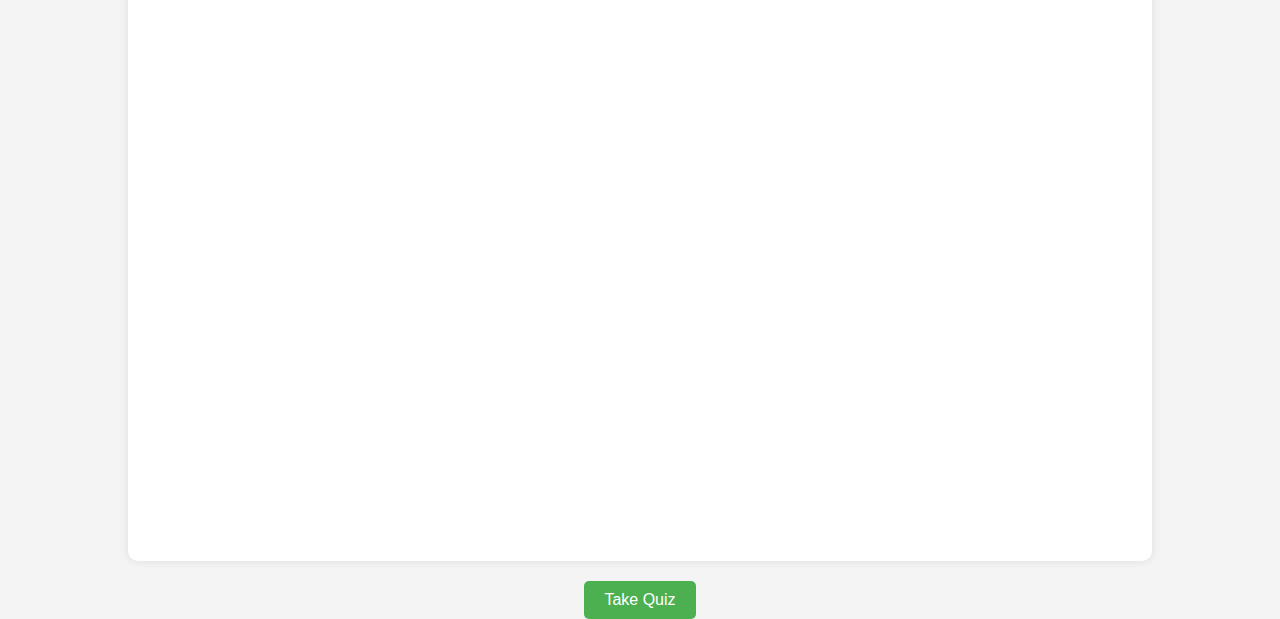
<file: principllesofMaagement.html>
<!DOCTYPE html>
<html lang="en">
<head>
  <meta charset="UTF-8" />
  <meta name="viewport" content="width=device-width, initial-scale=1.0" />
  <title>Educational Website</title>
  <link rel="stylesheet" href="style.css" />
  <script src="scripts.js"></script>
</head>
<body>
  <header>
    <h1>LearnHub</h1>
    <div class="user-options">
      <a href="index.html">Home</a>
      <a href="login.html">Login</a>
      <a href="signUp.html">Sign Up</a>
      <a href="profile.html">Profile</a>
    </div>
  </header>
  <section id="subject-selection">
    <h2>Principles Of Management</h2>
    <div class="video-container">
      <iframe width="725" height="315" src="https://www.youtube.com/embed/mzdVtvR6LQA" frameborder="0" allowfullscreen></iframe>
      <iframe width="725" height="315" src="https://www.youtube.com/embed/oO4dn4g3vBQ" frameborder="0" allowfullscreen></iframe>
      <iframe width="725" height="315" src="https://www.youtube.com/embed/Ed-clInSlmg" frameborder="0" allowfullscreen></iframe>
      <iframe width="725" height="315" src="https://www.youtube.com/embed/90qpziPNRnY" frameborder="0" allowfullscreen></iframe>
      <iframe width="725" height="315" src="https://www.youtube.com/embed/d1jOwD-CTLI" frameborder="0" allowfullscreen></iframe>
      <iframe width="725" height="315" src="https://www.youtube.com/embed/zp554tcdWO8" frameborder="0" allowfullscreen></iframe>
    </div>
  </section>

  <button id="quiz-button">Take Quiz</button>
  <div id="quiz-popup" class="hidden">
    <DIV class="quiz-box">
    <h3>Artificial Intelligence Quiz</h3>
    <form id="ai-quiz">
      <fieldset>
        <legend>Question 1:</legend>
        <p>What is the role of reinforcement learning in AI?</p>
        <label><input type="radio" name="q6" value="a"> Learning through trial and error</label><br>
        <label><input type="radio" name="q6" value="b"> Learning from labeled data</label><br>
        <label><input type="radio" name="q6" value="c"> Processing natural language</label><br>
        <label><input type="radio" name="q6" value="d"> Recognizing objects in images</label><br>
      </fieldset>
    
      <fieldset>
        <legend>Question 2:</legend>
        <p>What is the difference between symbolic AI and connectionist AI?</p>
        <label><input type="radio" name="q7" value="a"> Symbolic uses logic and rules, connectionist uses neural
          networks</label><br>
        <label><input type="radio" name="q7" value="b"> Symbolic is faster, connectionist is more accurate</label><br>
        <label><input type="radio" name="q7" value="c"> Symbolic deals with text data, connectionist deals with
          images</label><br>
        <label><input type="radio" name="q7" value="d"> There is no difference</label><br>
      </fieldset>
    
      <fieldset>
        <legend>Question 3:</legend>
        <p>What are some ethical considerations surrounding AI development?</p>
        <label><input type="radio" name="q8" value="a"> Job displacement</label><br>
        <label><input type="radio" name="q8" value="b"> Algorithmic bias</label><br>
        <label><input type="radio" name="q8" value="c"> Explainability and transparency</label><br>
        <label><input type="radio" name="q8" value="d"> All of the above</label><br>
      </fieldset>

      <fieldset>
        <legend>Question 4:</legend>
        <p>What is the role of big data in AI development?</p>
        <label><input type="radio" name="q9" value="a"> Provides large datasets for training models</label><br>
        <label><input type="radio" name="q9" value="b"> Improves processing speed</label><br>
        <label><input type="radio" name="q9" value="c"> Reduces development costs</label><br>
        <label><input type="radio" name="q9" value="d"> All of the above</label><br>
      </fieldset>
    
      <fieldset>
        <legend>Question 5:</legend>
        <p>What are some potential benefits of artificial general intelligence (AGI)?</p>
        <label><input type="radio" name="q10" value="a"> Solving complex problems</label><br>
        <label><input type="radio" name="q10" value="b"> Automating tedious tasks</label><br>
        <label><input type="radio" name="q10" value="c"> Scientific discovery</label><br>
        <label><input type="radio" name="q10" value="d"> All of the above</label><br>
      </fieldset>
      <button type="submit">Submit</button>
    </form>
    <div id="quiz-result" class="hidden">
      
    </div>
  </div>

  <div id="confirmation-message" class="hidden">Form submitted successfully!</div>
</DIV> 
    
</body>
</html>
</file>
<file: style.css>
* {
    margin: 0;
    padding: 0;
    box-sizing: border-box;
}

body {
    font-family: Arial, sans-serif;
    line-height: 1.6;
    background-color: #f4f4f4;
}

header {
    background-color: #333;
    color: #fff;
    padding: 10px 20px;
    text-align: center;
    position: relative; 
}

header h1 {
    margin: 0;
}

.user-options {
    margin-top: 10px;
}

.user-options a {
    color: #fff;
    text-decoration: none;
    padding: 8px 15px;
    margin: 0 5px;
    border-radius: 5px;
    transition: background-color 0.3s ease;
}

.user-options a:hover {
    background-color: #555;
}

.courses {
    display: flex;
    flex-wrap: wrap;
    justify-content: center;
    padding: 20px;
}

.course {
    width: 300px;
    height: 150px;
    margin: 10px;
    padding: 20px;
    background-color: #f1f8f8;
    border: 1px solid #ddd;
    border-radius: 5px;
    box-shadow: 2px 2px 5px rgba(0, 0, 0, 0.1);
    cursor: pointer;
    transition: transform 0.3s ease;
}

.course:hover {
    transform: scale(1.05);
}

.course h2 {
    margin-top: 0;
}

.course p {
    margin-top: 10px;
}

.course-color {
    text-decoration: none;
    color: inherit;
    font-family: Arial, sans-serif;
    font-size: 16px;
    font-weight: bold;
    
}

#subject-selection {
    background-color: #fff;
    padding: 20px;
    border-radius: 10px;
    margin: 20px auto;
    width: 80%;
    box-shadow: 0 0 10px rgba(0, 0, 0, 0.1);
}

#subject-selection h2 {
    text-align: center;
    margin-bottom: 20px;
}

#subject-selection ul {
    list-style: none;
    padding: 0;
}

#subject-selection ul li {
    margin-bottom: 10px;
}

#subject-selection ul li a {
    display: block;
    padding: 10px;
    text-decoration: none;
    color: #333;
    border: 1px solid #ccc;
    border-radius: 5px;
    transition: background-color 0.3s ease;
}

#subject-selection ul li a:hover {
    background-color: #f4f4f4;
}

footer {
    background-color: #333;
    color: #fff;
    text-align: center;
    padding: 10px 20px;
    position: fixed;
    bottom: 0;
    width: 100%;
}

/*for quiz */

.hidden {
    display: none;
}
#quiz-button {
    display: block;
    margin: 0 auto; /* Center the button horizontally */
    padding: 10px 20px;
    font-size: 16px;
    background-color: #4CAF50; /* Green */
    color: white;
    border: none;
    border-radius: 5px;
    cursor: pointer;
}

fieldset {
    text-align: justify;
    margin-bottom: 20px;
    border: 1px solid #b8b5b5;
    padding: 10px;
    border-radius: 5px;
}

.quiz-box {
    border: 100px solid #ffffff;
    border-top: 50px;
    padding: 5px;
    border-radius: 5px;
    margin-bottom: 10px;
}



#quiz-button:hover {
    background-color: #45a049; /* Darker green on hover */
}

button[type="submit"] {
    display: block;
    margin: 0 auto; /* Center horizontally */
    margin-top: 20px; /* Add some top margin for separation */
    padding: 10px 20px;
    font-size: 16px;
    background-color: #4CAF50; /* Green */
    color: white;
    border: none;
    border-radius: 5px;
    cursor: pointer;
}

button[type="submit"]:hover {
    background-color: #45a049; /* Darker green on hover */
}

/* Style the quiz result */
#quiz-result {
    margin-top: 20px; /* Add some top margin for separation */
    padding: 10px;
    background-color: #f2f2f2; /* Light gray background */
    border: 1px solid #ddd; /* Gray border */
    border-radius: 5px;
    text-align: center;
    font-size: 18px;
    color: #333; /* Dark text color */
}


/* login page*/
.login-container {
    position: absolute;
    top: 50%;
    left: 50%;
    transform: translate(-50%, -50%);
    background-color: #fff;
    padding: 20px;
    border-radius: 8px;
    box-shadow: 0 0 10px rgba(0, 0, 0, 0.1);
    width: 300px; /* Adjust width as needed */
    text-align: center; /* Center contents horizontally */
}

.login-container h2 {
    margin-top: 0; /* Remove default margin */
}

.input-group {
    margin-bottom: 15px;
    text-align: left; /* Align label and input to the left */
}

.input-group label {
    display: block;
    margin-bottom: 5px;
}

.input-group input {
    width: 100%;
    padding: 8px;
    border: 1px solid #ccc;
    border-radius: 4px;
    box-sizing: border-box;
}

/*for feedback */

#confirmation-message {
    background-color: #4caf50;
    color: white;
    padding: 10px 20px;
    border-radius: 5px;
    position: fixed;
    top: 50%;
    left: 50%;
    transform: translate(-50%, -50%);
    z-index: 1000;
  }


/* for sign up */
.signup-container {
    position: absolute;
    top: 50%;
    left: 50%;
    transform: translate(-50%, -50%);
    background-color: #fff;
    padding: 20px;
    border-radius: 8px;
    box-shadow: 0 0 10px rgba(0, 0, 0, 0.1);
    width: 300px; /* Adjust width as needed */
    text-align: center; /* Center contents horizontally */
}

.signup-container h2 {
    margin-top: 0; /* Remove default margin */
}


/* Profile page */
.profile-container {
    max-width: 600px;
    margin: 20px auto; /* space after the header */
    padding: 20px;
    border: 1px solid #ccc;
    border-radius: 8px;
    background-color: #fff;
    box-shadow: 0 0 10px rgba(0, 0, 0, 0.1);
}

.profile-info {
    display: flex;
    align-items: center;
    margin-bottom: 20px;
}

.profile-picture {
    margin-right: 20px;
}

.profile-picture img {
    width: 100px;
    height: 100px;
    border-radius: 50%;
}

.user-details h3 {
    margin-top: 0;
    margin-bottom: 10px;
}

.user-details p {
    margin: 0;
}

.profile-actions a {
    display: inline-block;
    margin-right: 10px;
    text-decoration: none;
    padding: 5px 10px;
    border: 1px solid #4CAF50; /* Green border */
    border-radius: 5px;
    color: #4CAF50; /* Green text */
    transition: background-color 0.3s ease;
}

.profile-actions a:hover {
    background-color: #4CAF50; /* Green background */
    color: #fff; /* White text */
}


.edit-profile-container {
    margin: 50px auto; /* Center vertically and horizontally */
    padding: 20px;
    background-color: #fff;
    border-radius: 8px;
    box-shadow: 0 0 10px rgba(0, 0, 0, 0.1);
    width: 80%; /* Limit width */
    max-width: 600px; /* Max width */
    text-align: center;
}

/* Change Password Container */
.change-password-container {
    margin: 50px auto; /* Center vertically and horizontally */
    padding: 20px;
    background-color: #fff;
    border-radius: 8px;
    box-shadow: 0 0 10px rgba(0, 0, 0, 0.1);
    width: 80%; /* Limit width */
    max-width: 600px; /* Max width */
    text-align: center;
}
</file>
